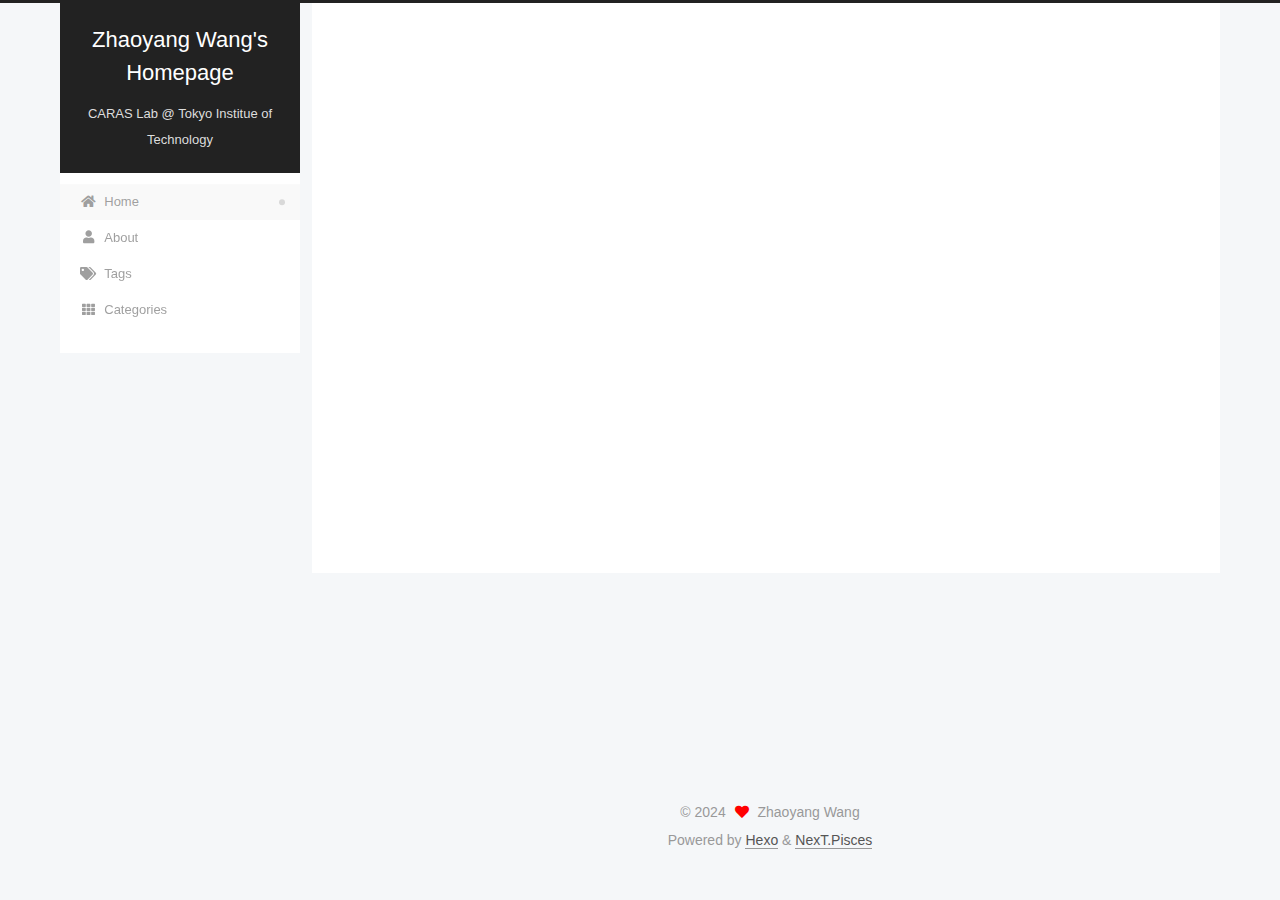
<file: index.html>
<!DOCTYPE html>
<html lang="en">
<head>
  <meta charset="UTF-8">
<meta name="viewport" content="width=device-width, initial-scale=1, maximum-scale=2">
<meta name="theme-color" content="#222">
<meta name="generator" content="Hexo 7.1.1">
  <link rel="apple-touch-icon" sizes="180x180" href="/images/apple-touch-icon-next.png">
  <link rel="icon" type="image/png" sizes="32x32" href="/images/favicon-32x32-next.png">
  <link rel="icon" type="image/png" sizes="16x16" href="/images/favicon-16x16-next.png">
  <link rel="mask-icon" href="/images/logo.svg" color="#222">

<link rel="stylesheet" href="/css/main.css">


<link rel="stylesheet" href="/lib/font-awesome/css/all.min.css">

<script id="hexo-configurations">
    var NexT = window.NexT || {};
    var CONFIG = {"hostname":"example.com","root":"/","scheme":"Pisces","version":"7.8.0","exturl":false,"sidebar":{"position":"left","display":"post","padding":18,"offset":12,"onmobile":false},"copycode":{"enable":false,"show_result":false,"style":null},"back2top":{"enable":true,"sidebar":false,"scrollpercent":false},"bookmark":{"enable":false,"color":"#222","save":"auto"},"fancybox":false,"mediumzoom":false,"lazyload":false,"pangu":false,"comments":{"style":"tabs","active":null,"storage":true,"lazyload":false,"nav":null},"algolia":{"hits":{"per_page":10},"labels":{"input_placeholder":"Search for Posts","hits_empty":"We didn't find any results for the search: ${query}","hits_stats":"${hits} results found in ${time} ms"}},"localsearch":{"enable":false,"trigger":"auto","top_n_per_article":1,"unescape":false,"preload":false},"motion":{"enable":true,"async":false,"transition":{"post_block":"fadeIn","post_header":"slideDownIn","post_body":"slideDownIn","coll_header":"slideLeftIn","sidebar":"slideUpIn"}}};
  </script>

  <meta name="description" content="Doctoral student in Information and Communications Engineering">
<meta property="og:type" content="website">
<meta property="og:title" content="Zhaoyang Wang&#39;s Homepage">
<meta property="og:url" content="http://example.com/index.html">
<meta property="og:site_name" content="Zhaoyang Wang&#39;s Homepage">
<meta property="og:description" content="Doctoral student in Information and Communications Engineering">
<meta property="og:locale" content="en_US">
<meta property="article:author" content="Zhaoyang Wang">
<meta name="twitter:card" content="summary">

<link rel="canonical" href="http://example.com/">


<script id="page-configurations">
  // https://hexo.io/docs/variables.html
  CONFIG.page = {
    sidebar: "",
    isHome : true,
    isPost : false,
    lang   : 'en'
  };
</script>

  <title>Zhaoyang Wang's Homepage</title>
  






  <noscript>
  <style>
  .use-motion .brand,
  .use-motion .menu-item,
  .sidebar-inner,
  .use-motion .post-block,
  .use-motion .pagination,
  .use-motion .comments,
  .use-motion .post-header,
  .use-motion .post-body,
  .use-motion .collection-header { opacity: initial; }

  .use-motion .site-title,
  .use-motion .site-subtitle {
    opacity: initial;
    top: initial;
  }

  .use-motion .logo-line-before i { left: initial; }
  .use-motion .logo-line-after i { right: initial; }
  </style>
</noscript>

</head>

<body itemscope itemtype="http://schema.org/WebPage">
  <div class="container use-motion">
    <div class="headband"></div>

    <header class="header" itemscope itemtype="http://schema.org/WPHeader">
      <div class="header-inner"><div class="site-brand-container">
  <div class="site-nav-toggle">
    <div class="toggle" aria-label="Toggle navigation bar">
      <span class="toggle-line toggle-line-first"></span>
      <span class="toggle-line toggle-line-middle"></span>
      <span class="toggle-line toggle-line-last"></span>
    </div>
  </div>

  <div class="site-meta">

    <a href="/" class="brand" rel="start">
      <span class="logo-line-before"><i></i></span>
      <h1 class="site-title">Zhaoyang Wang's Homepage</h1>
      <span class="logo-line-after"><i></i></span>
    </a>
      <p class="site-subtitle" itemprop="description">CARAS Lab @ Tokyo Institue of Technology</p>
  </div>

  <div class="site-nav-right">
    <div class="toggle popup-trigger">
    </div>
  </div>
</div>




<nav class="site-nav">
  <ul id="menu" class="main-menu menu">
        <li class="menu-item menu-item-home">

    <a href="/" rel="section"><i class="fa fa-home fa-fw"></i>Home</a>

  </li>
        <li class="menu-item menu-item-about">

    <a href="/about/" rel="section"><i class="fa fa-user fa-fw"></i>About</a>

  </li>
        <li class="menu-item menu-item-tags">

    <a href="/tags/" rel="section"><i class="fa fa-tags fa-fw"></i>Tags</a>

  </li>
        <li class="menu-item menu-item-categories">

    <a href="/categories/" rel="section"><i class="fa fa-th fa-fw"></i>Categories</a>

  </li>
  </ul>
</nav>




</div>
    </header>

    
  <div class="back-to-top">
    <i class="fa fa-arrow-up"></i>
    <span>0%</span>
  </div>


    <main class="main">
      <div class="main-inner">
        <div class="content-wrap">
          

          <div class="content index posts-expand">
            
      
  
  
  <article itemscope itemtype="http://schema.org/Article" class="post-block" lang="en">
    <link itemprop="mainEntityOfPage" href="http://example.com/2024/04/04/Biography/">

    <span hidden itemprop="author" itemscope itemtype="http://schema.org/Person">
      <meta itemprop="image" content="/images/20240415183201.jpg">
      <meta itemprop="name" content="Zhaoyang Wang">
      <meta itemprop="description" content="Doctoral student in Information and Communications Engineering">
    </span>

    <span hidden itemprop="publisher" itemscope itemtype="http://schema.org/Organization">
      <meta itemprop="name" content="Zhaoyang Wang's Homepage">
    </span>
      <header class="post-header">
        <h2 class="post-title" itemprop="name headline">
          
            <a href="/2024/04/04/Biography/" class="post-title-link" itemprop="url">Biography</a>
        </h2>

        <div class="post-meta">

          

        </div>
      </header>

    
    
    
    <div class="post-body" itemprop="articleBody">

      
          <p>Hello, I am Zhaoyang Wang (王 兆陽). I am currently a doctoral student  in Information and Communications Engineering at Tokyo Institute of Technology, under the supervision of Prof. Hiroshi Sasaki.</p>

      
    </div>

    
    
    
      <footer class="post-footer">
        <div class="post-eof"></div>
      </footer>
  </article>
  
  
  

      
  
  
  <article itemscope itemtype="http://schema.org/Article" class="post-block" lang="en">
    <link itemprop="mainEntityOfPage" href="http://example.com/2024/04/04/hello-world/">

    <span hidden itemprop="author" itemscope itemtype="http://schema.org/Person">
      <meta itemprop="image" content="/images/20240415183201.jpg">
      <meta itemprop="name" content="Zhaoyang Wang">
      <meta itemprop="description" content="Doctoral student in Information and Communications Engineering">
    </span>

    <span hidden itemprop="publisher" itemscope itemtype="http://schema.org/Organization">
      <meta itemprop="name" content="Zhaoyang Wang's Homepage">
    </span>
      <header class="post-header">
        <h2 class="post-title" itemprop="name headline">
          
            <a href="/2024/04/04/hello-world/" class="post-title-link" itemprop="url">Hello World</a>
        </h2>

        <div class="post-meta">

          

        </div>
      </header>

    
    
    
    <div class="post-body" itemprop="articleBody">

      
          
      
    </div>

    
    
    
      <footer class="post-footer">
        <div class="post-eof"></div>
      </footer>
  </article>
  
  
  


  



          </div>
          

<script>
  window.addEventListener('tabs:register', () => {
    let { activeClass } = CONFIG.comments;
    if (CONFIG.comments.storage) {
      activeClass = localStorage.getItem('comments_active') || activeClass;
    }
    if (activeClass) {
      let activeTab = document.querySelector(`a[href="#comment-${activeClass}"]`);
      if (activeTab) {
        activeTab.click();
      }
    }
  });
  if (CONFIG.comments.storage) {
    window.addEventListener('tabs:click', event => {
      if (!event.target.matches('.tabs-comment .tab-content .tab-pane')) return;
      let commentClass = event.target.classList[1];
      localStorage.setItem('comments_active', commentClass);
    });
  }
</script>

        </div>
          
  
  <div class="toggle sidebar-toggle">
    <span class="toggle-line toggle-line-first"></span>
    <span class="toggle-line toggle-line-middle"></span>
    <span class="toggle-line toggle-line-last"></span>
  </div>

  <aside class="sidebar">
    <div class="sidebar-inner">

      <ul class="sidebar-nav motion-element">
        <li class="sidebar-nav-toc">
          Table of Contents
        </li>
        <li class="sidebar-nav-overview">
          Overview
        </li>
      </ul>

      <!--noindex-->
      <div class="post-toc-wrap sidebar-panel">
      </div>
      <!--/noindex-->

      <div class="site-overview-wrap sidebar-panel">
        <div class="site-author motion-element" itemprop="author" itemscope itemtype="http://schema.org/Person">
    <img class="site-author-image" itemprop="image" alt="Zhaoyang Wang"
      src="/images/20240415183201.jpg">
  <p class="site-author-name" itemprop="name">Zhaoyang Wang</p>
  <div class="site-description" itemprop="description">Doctoral student in Information and Communications Engineering</div>
</div>
<div class="site-state-wrap motion-element">
  <nav class="site-state">
      <div class="site-state-item site-state-posts">
          <a href="/archives">
          <span class="site-state-item-count">2</span>
          <span class="site-state-item-name">posts</span>
        </a>
      </div>
  </nav>
</div>
  <div class="links-of-author motion-element">
      <span class="links-of-author-item">
        <a href="https://github.com/kxwzy" title="GitHub → https:&#x2F;&#x2F;github.com&#x2F;kxwzy" rel="noopener" target="_blank"><i class="fab fa-github fa-fw"></i>GitHub</a>
      </span>
      <span class="links-of-author-item">
        <a href="mailto:zhaoyang.wang39@foxmail.com" title="E-Mail → mailto:zhaoyang.wang39@foxmail.com" rel="noopener" target="_blank"><i class="fa fa-envelope fa-fw"></i>E-Mail</a>
      </span>
      <span class="links-of-author-item">
        <a href="https://kxwzy.github.io/document/CV_Zhaoyang_Wang.pdf" title="CV → https:&#x2F;&#x2F;kxwzy.github.io&#x2F;document&#x2F;CV_Zhaoyang_Wang.pdf" rel="noopener" target="_blank"><i class="fa fa-file fa-fw"></i>CV</a>
      </span>
  </div>



      </div>

    </div>
  </aside>
  <div id="sidebar-dimmer"></div>


      </div>
    </main>

    <footer class="footer">
      <div class="footer-inner">
        

        

<div class="copyright">
  
  &copy; 
  <span itemprop="copyrightYear">2024</span>
  <span class="with-love">
    <i class="fa fa-heart"></i>
  </span>
  <span class="author" itemprop="copyrightHolder">Zhaoyang Wang</span>
</div>
  <div class="powered-by">Powered by <a href="https://hexo.io/" class="theme-link" rel="noopener" target="_blank">Hexo</a> & <a href="https://pisces.theme-next.org/" class="theme-link" rel="noopener" target="_blank">NexT.Pisces</a>
  </div>

        








      </div>
    </footer>
  </div>

  
  <script src="/lib/anime.min.js"></script>
  <script src="/lib/velocity/velocity.min.js"></script>
  <script src="/lib/velocity/velocity.ui.min.js"></script>

<script src="/js/utils.js"></script>

<script src="/js/motion.js"></script>


<script src="/js/schemes/pisces.js"></script>


<script src="/js/next-boot.js"></script>




  















  

  

</body>
</html>
</file>
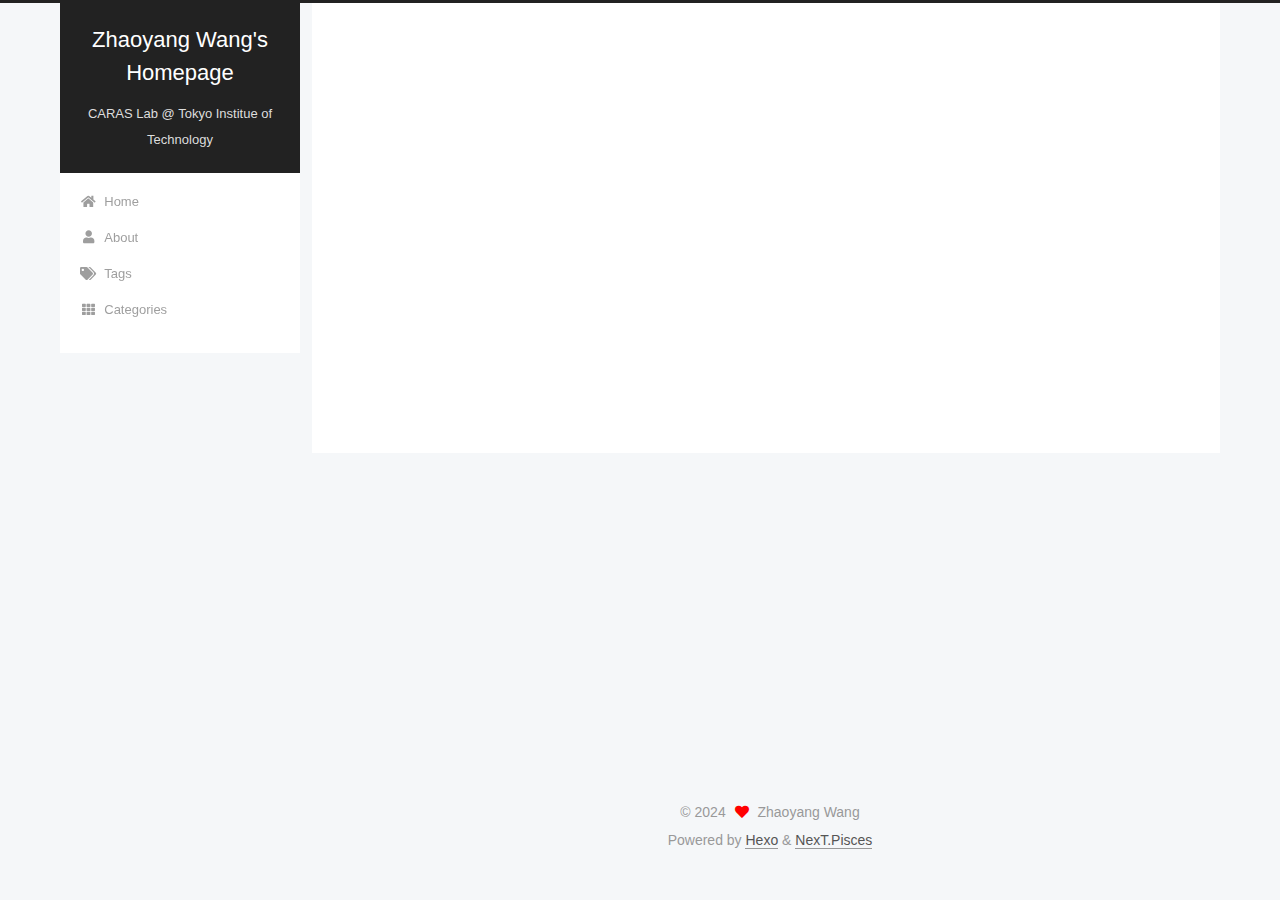
<file: archives/index.html>
<!DOCTYPE html>
<html lang="en">
<head>
  <meta charset="UTF-8">
<meta name="viewport" content="width=device-width, initial-scale=1, maximum-scale=2">
<meta name="theme-color" content="#222">
<meta name="generator" content="Hexo 7.1.1">
  <link rel="apple-touch-icon" sizes="180x180" href="/images/apple-touch-icon-next.png">
  <link rel="icon" type="image/png" sizes="32x32" href="/images/favicon-32x32-next.png">
  <link rel="icon" type="image/png" sizes="16x16" href="/images/favicon-16x16-next.png">
  <link rel="mask-icon" href="/images/logo.svg" color="#222">

<link rel="stylesheet" href="/css/main.css">


<link rel="stylesheet" href="/lib/font-awesome/css/all.min.css">

<script id="hexo-configurations">
    var NexT = window.NexT || {};
    var CONFIG = {"hostname":"example.com","root":"/","scheme":"Pisces","version":"7.8.0","exturl":false,"sidebar":{"position":"left","display":"post","padding":18,"offset":12,"onmobile":false},"copycode":{"enable":false,"show_result":false,"style":null},"back2top":{"enable":true,"sidebar":false,"scrollpercent":false},"bookmark":{"enable":false,"color":"#222","save":"auto"},"fancybox":false,"mediumzoom":false,"lazyload":false,"pangu":false,"comments":{"style":"tabs","active":null,"storage":true,"lazyload":false,"nav":null},"algolia":{"hits":{"per_page":10},"labels":{"input_placeholder":"Search for Posts","hits_empty":"We didn't find any results for the search: ${query}","hits_stats":"${hits} results found in ${time} ms"}},"localsearch":{"enable":false,"trigger":"auto","top_n_per_article":1,"unescape":false,"preload":false},"motion":{"enable":true,"async":false,"transition":{"post_block":"fadeIn","post_header":"slideDownIn","post_body":"slideDownIn","coll_header":"slideLeftIn","sidebar":"slideUpIn"}}};
  </script>

  <meta name="description" content="Doctoral student in Information and Communications Engineering">
<meta property="og:type" content="website">
<meta property="og:title" content="Zhaoyang Wang&#39;s Homepage">
<meta property="og:url" content="http://example.com/archives/index.html">
<meta property="og:site_name" content="Zhaoyang Wang&#39;s Homepage">
<meta property="og:description" content="Doctoral student in Information and Communications Engineering">
<meta property="og:locale" content="en_US">
<meta property="article:author" content="Zhaoyang Wang">
<meta name="twitter:card" content="summary">

<link rel="canonical" href="http://example.com/archives/">


<script id="page-configurations">
  // https://hexo.io/docs/variables.html
  CONFIG.page = {
    sidebar: "",
    isHome : false,
    isPost : false,
    lang   : 'en'
  };
</script>

  <title>Archive | Zhaoyang Wang's Homepage</title>
  






  <noscript>
  <style>
  .use-motion .brand,
  .use-motion .menu-item,
  .sidebar-inner,
  .use-motion .post-block,
  .use-motion .pagination,
  .use-motion .comments,
  .use-motion .post-header,
  .use-motion .post-body,
  .use-motion .collection-header { opacity: initial; }

  .use-motion .site-title,
  .use-motion .site-subtitle {
    opacity: initial;
    top: initial;
  }

  .use-motion .logo-line-before i { left: initial; }
  .use-motion .logo-line-after i { right: initial; }
  </style>
</noscript>

</head>

<body itemscope itemtype="http://schema.org/WebPage">
  <div class="container use-motion">
    <div class="headband"></div>

    <header class="header" itemscope itemtype="http://schema.org/WPHeader">
      <div class="header-inner"><div class="site-brand-container">
  <div class="site-nav-toggle">
    <div class="toggle" aria-label="Toggle navigation bar">
      <span class="toggle-line toggle-line-first"></span>
      <span class="toggle-line toggle-line-middle"></span>
      <span class="toggle-line toggle-line-last"></span>
    </div>
  </div>

  <div class="site-meta">

    <a href="/" class="brand" rel="start">
      <span class="logo-line-before"><i></i></span>
      <h1 class="site-title">Zhaoyang Wang's Homepage</h1>
      <span class="logo-line-after"><i></i></span>
    </a>
      <p class="site-subtitle" itemprop="description">CARAS Lab @ Tokyo Institue of Technology</p>
  </div>

  <div class="site-nav-right">
    <div class="toggle popup-trigger">
    </div>
  </div>
</div>




<nav class="site-nav">
  <ul id="menu" class="main-menu menu">
        <li class="menu-item menu-item-home">

    <a href="/" rel="section"><i class="fa fa-home fa-fw"></i>Home</a>

  </li>
        <li class="menu-item menu-item-about">

    <a href="/about/" rel="section"><i class="fa fa-user fa-fw"></i>About</a>

  </li>
        <li class="menu-item menu-item-tags">

    <a href="/tags/" rel="section"><i class="fa fa-tags fa-fw"></i>Tags</a>

  </li>
        <li class="menu-item menu-item-categories">

    <a href="/categories/" rel="section"><i class="fa fa-th fa-fw"></i>Categories</a>

  </li>
  </ul>
</nav>




</div>
    </header>

    
  <div class="back-to-top">
    <i class="fa fa-arrow-up"></i>
    <span>0%</span>
  </div>


    <main class="main">
      <div class="main-inner">
        <div class="content-wrap">
          

          <div class="content archive">
            

  
  
  
  <div class="post-block">
    <div class="posts-collapse">
      <div class="collection-title">
        <span class="collection-header">Um..! 2 posts in total. Keep on posting.</span>
      </div>

      
    <div class="collection-year">
      <span class="collection-header">2024</span>
    </div>

  <article itemscope itemtype="http://schema.org/Article">
    <header class="post-header">

      <div class="post-meta">
        <time itemprop="dateCreated"
              datetime="2024-04-04T13:43:48+09:00"
              content="2024-04-04">
          04-04
        </time>
      </div>

      <div class="post-title">
          <a class="post-title-link" href="/2024/04/04/Biography/" itemprop="url">
            <span itemprop="name">Biography</span>
          </a>
      </div>

    </header>
  </article>

  <article itemscope itemtype="http://schema.org/Article">
    <header class="post-header">

      <div class="post-meta">
        <time itemprop="dateCreated"
              datetime="2024-04-04T13:39:51+09:00"
              content="2024-04-04">
          04-04
        </time>
      </div>

      <div class="post-title">
          <a class="post-title-link" href="/2024/04/04/hello-world/" itemprop="url">
            <span itemprop="name">Hello World</span>
          </a>
      </div>

    </header>
  </article>


    </div>
  </div>
  
  
  

  



          </div>
          

<script>
  window.addEventListener('tabs:register', () => {
    let { activeClass } = CONFIG.comments;
    if (CONFIG.comments.storage) {
      activeClass = localStorage.getItem('comments_active') || activeClass;
    }
    if (activeClass) {
      let activeTab = document.querySelector(`a[href="#comment-${activeClass}"]`);
      if (activeTab) {
        activeTab.click();
      }
    }
  });
  if (CONFIG.comments.storage) {
    window.addEventListener('tabs:click', event => {
      if (!event.target.matches('.tabs-comment .tab-content .tab-pane')) return;
      let commentClass = event.target.classList[1];
      localStorage.setItem('comments_active', commentClass);
    });
  }
</script>

        </div>
          
  
  <div class="toggle sidebar-toggle">
    <span class="toggle-line toggle-line-first"></span>
    <span class="toggle-line toggle-line-middle"></span>
    <span class="toggle-line toggle-line-last"></span>
  </div>

  <aside class="sidebar">
    <div class="sidebar-inner">

      <ul class="sidebar-nav motion-element">
        <li class="sidebar-nav-toc">
          Table of Contents
        </li>
        <li class="sidebar-nav-overview">
          Overview
        </li>
      </ul>

      <!--noindex-->
      <div class="post-toc-wrap sidebar-panel">
      </div>
      <!--/noindex-->

      <div class="site-overview-wrap sidebar-panel">
        <div class="site-author motion-element" itemprop="author" itemscope itemtype="http://schema.org/Person">
    <img class="site-author-image" itemprop="image" alt="Zhaoyang Wang"
      src="/images/20240415183201.jpg">
  <p class="site-author-name" itemprop="name">Zhaoyang Wang</p>
  <div class="site-description" itemprop="description">Doctoral student in Information and Communications Engineering</div>
</div>
<div class="site-state-wrap motion-element">
  <nav class="site-state">
      <div class="site-state-item site-state-posts">
          <a href="/archives">
          <span class="site-state-item-count">2</span>
          <span class="site-state-item-name">posts</span>
        </a>
      </div>
  </nav>
</div>
  <div class="links-of-author motion-element">
      <span class="links-of-author-item">
        <a href="https://github.com/kxwzy" title="GitHub → https:&#x2F;&#x2F;github.com&#x2F;kxwzy" rel="noopener" target="_blank"><i class="fab fa-github fa-fw"></i>GitHub</a>
      </span>
      <span class="links-of-author-item">
        <a href="mailto:zhaoyang.wang39@foxmail.com" title="E-Mail → mailto:zhaoyang.wang39@foxmail.com" rel="noopener" target="_blank"><i class="fa fa-envelope fa-fw"></i>E-Mail</a>
      </span>
      <span class="links-of-author-item">
        <a href="https://kxwzy.github.io/document/CV_Zhaoyang_Wang.pdf" title="CV → https:&#x2F;&#x2F;kxwzy.github.io&#x2F;document&#x2F;CV_Zhaoyang_Wang.pdf" rel="noopener" target="_blank"><i class="fa fa-file fa-fw"></i>CV</a>
      </span>
  </div>



      </div>

    </div>
  </aside>
  <div id="sidebar-dimmer"></div>


      </div>
    </main>

    <footer class="footer">
      <div class="footer-inner">
        

        

<div class="copyright">
  
  &copy; 
  <span itemprop="copyrightYear">2024</span>
  <span class="with-love">
    <i class="fa fa-heart"></i>
  </span>
  <span class="author" itemprop="copyrightHolder">Zhaoyang Wang</span>
</div>
  <div class="powered-by">Powered by <a href="https://hexo.io/" class="theme-link" rel="noopener" target="_blank">Hexo</a> & <a href="https://pisces.theme-next.org/" class="theme-link" rel="noopener" target="_blank">NexT.Pisces</a>
  </div>

        








      </div>
    </footer>
  </div>

  
  <script src="/lib/anime.min.js"></script>
  <script src="/lib/velocity/velocity.min.js"></script>
  <script src="/lib/velocity/velocity.ui.min.js"></script>

<script src="/js/utils.js"></script>

<script src="/js/motion.js"></script>


<script src="/js/schemes/pisces.js"></script>


<script src="/js/next-boot.js"></script>




  















  

  

</body>
</html>
</file>
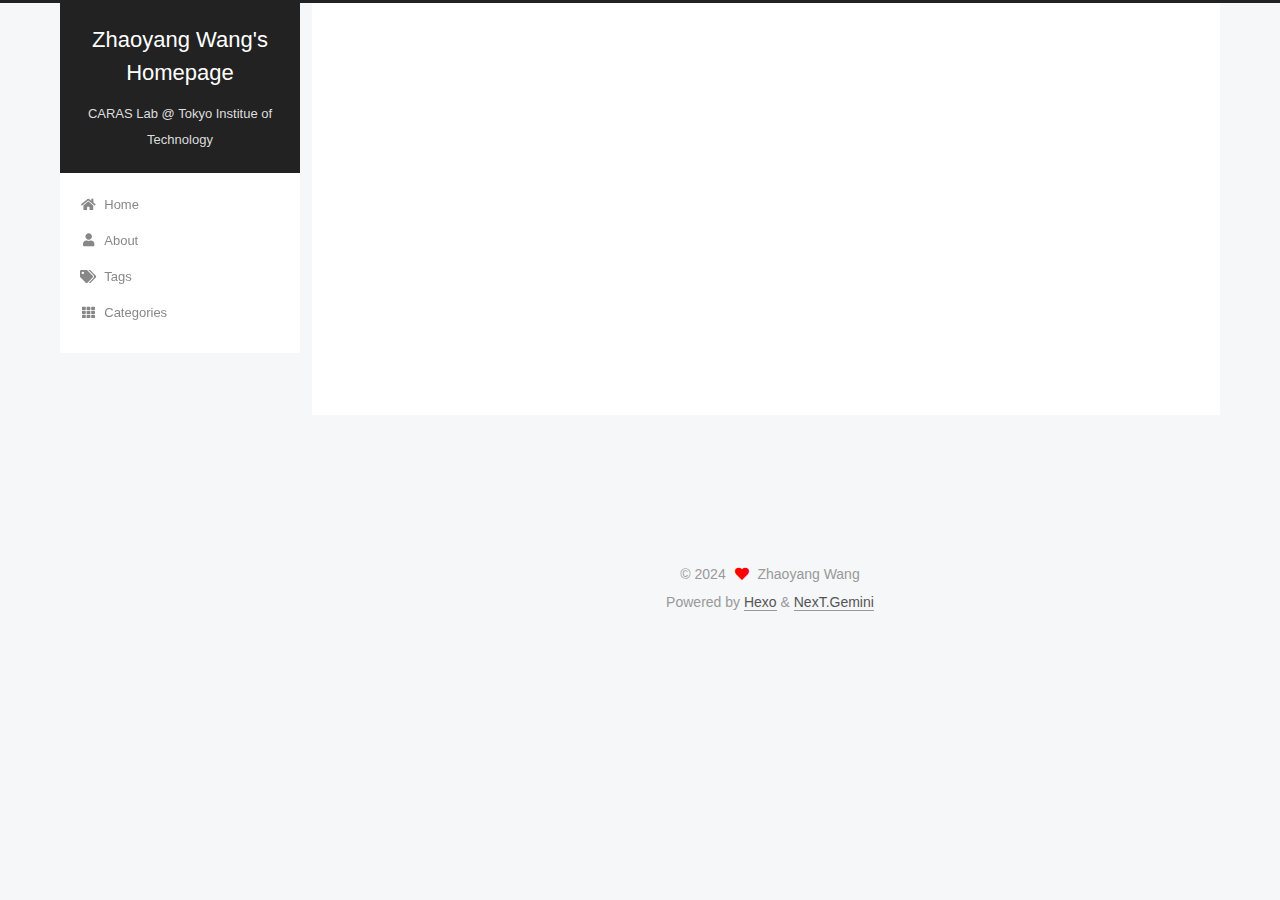
<file: Biography/index.html>
<!DOCTYPE html>
<html lang="en">
<head>
  <meta charset="UTF-8">
<meta name="viewport" content="width=device-width, initial-scale=1, maximum-scale=2">
<meta name="theme-color" content="#222">
<meta name="generator" content="Hexo 7.1.1">
  <link rel="apple-touch-icon" sizes="180x180" href="/images/apple-touch-icon-next.png">
  <link rel="icon" type="image/png" sizes="32x32" href="/images/favicon-32x32-next.png">
  <link rel="icon" type="image/png" sizes="16x16" href="/images/favicon-16x16-next.png">
  <link rel="mask-icon" href="/images/logo.svg" color="#222">

<link rel="stylesheet" href="/css/main.css">


<link rel="stylesheet" href="/lib/font-awesome/css/all.min.css">

<script id="hexo-configurations">
    var NexT = window.NexT || {};
    var CONFIG = {"hostname":"example.com","root":"/","scheme":"Gemini","version":"7.8.0","exturl":false,"sidebar":{"position":"left","display":"post","padding":18,"offset":12,"onmobile":false},"copycode":{"enable":false,"show_result":false,"style":null},"back2top":{"enable":true,"sidebar":false,"scrollpercent":false},"bookmark":{"enable":false,"color":"#222","save":"auto"},"fancybox":false,"mediumzoom":false,"lazyload":false,"pangu":false,"comments":{"style":"tabs","active":null,"storage":true,"lazyload":false,"nav":null},"algolia":{"hits":{"per_page":10},"labels":{"input_placeholder":"Search for Posts","hits_empty":"We didn't find any results for the search: ${query}","hits_stats":"${hits} results found in ${time} ms"}},"localsearch":{"enable":false,"trigger":"auto","top_n_per_article":1,"unescape":false,"preload":false},"motion":{"enable":true,"async":false,"transition":{"post_block":"fadeIn","post_header":"slideDownIn","post_body":"slideDownIn","coll_header":"slideLeftIn","sidebar":"slideUpIn"}}};
  </script>

  <meta name="description" content="Hello, I am Zhaoyang Wang (王 兆陽). I am currently a doctoral student  in Information and Communications Engineering at Tokyo Institute of Technology, under the supervision of Prof. Hiroshi Sasaki.">
<meta property="og:type" content="article">
<meta property="og:title" content="Biography">
<meta property="og:url" content="http://example.com/Biography/index.html">
<meta property="og:site_name" content="Zhaoyang Wang&#39;s Homepage">
<meta property="og:description" content="Hello, I am Zhaoyang Wang (王 兆陽). I am currently a doctoral student  in Information and Communications Engineering at Tokyo Institute of Technology, under the supervision of Prof. Hiroshi Sasaki.">
<meta property="og:locale" content="en_US">
<meta property="article:published_time" content="2024-04-04T04:43:48.638Z">
<meta property="article:modified_time" content="2024-04-15T08:46:36.414Z">
<meta property="article:author" content="Zhaoyang Wang">
<meta name="twitter:card" content="summary">

<link rel="canonical" href="http://example.com/Biography/">


<script id="page-configurations">
  // https://hexo.io/docs/variables.html
  CONFIG.page = {
    sidebar: "",
    isHome : false,
    isPost : true,
    lang   : 'en'
  };
</script>

  <title>Biography | Zhaoyang Wang's Homepage</title>
  






  <noscript>
  <style>
  .use-motion .brand,
  .use-motion .menu-item,
  .sidebar-inner,
  .use-motion .post-block,
  .use-motion .pagination,
  .use-motion .comments,
  .use-motion .post-header,
  .use-motion .post-body,
  .use-motion .collection-header { opacity: initial; }

  .use-motion .site-title,
  .use-motion .site-subtitle {
    opacity: initial;
    top: initial;
  }

  .use-motion .logo-line-before i { left: initial; }
  .use-motion .logo-line-after i { right: initial; }
  </style>
</noscript>

</head>

<body itemscope itemtype="http://schema.org/WebPage">
  <div class="container use-motion">
    <div class="headband"></div>

    <header class="header" itemscope itemtype="http://schema.org/WPHeader">
      <div class="header-inner"><div class="site-brand-container">
  <div class="site-nav-toggle">
    <div class="toggle" aria-label="Toggle navigation bar">
      <span class="toggle-line toggle-line-first"></span>
      <span class="toggle-line toggle-line-middle"></span>
      <span class="toggle-line toggle-line-last"></span>
    </div>
  </div>

  <div class="site-meta">

    <a href="/" class="brand" rel="start">
      <span class="logo-line-before"><i></i></span>
      <h1 class="site-title">Zhaoyang Wang's Homepage</h1>
      <span class="logo-line-after"><i></i></span>
    </a>
      <p class="site-subtitle" itemprop="description">CARAS Lab @ Tokyo Institue of Technology</p>
  </div>

  <div class="site-nav-right">
    <div class="toggle popup-trigger">
    </div>
  </div>
</div>




<nav class="site-nav">
  <ul id="menu" class="main-menu menu">
        <li class="menu-item menu-item-home">

    <a href="/" rel="section"><i class="fa fa-home fa-fw"></i>Home</a>

  </li>
        <li class="menu-item menu-item-about">

    <a href="/about/" rel="section"><i class="fa fa-user fa-fw"></i>About</a>

  </li>
        <li class="menu-item menu-item-tags">

    <a href="/tags/" rel="section"><i class="fa fa-tags fa-fw"></i>Tags</a>

  </li>
        <li class="menu-item menu-item-categories">

    <a href="/categories/" rel="section"><i class="fa fa-th fa-fw"></i>Categories</a>

  </li>
  </ul>
</nav>




</div>
    </header>

    
  <div class="back-to-top">
    <i class="fa fa-arrow-up"></i>
    <span>0%</span>
  </div>


    <main class="main">
      <div class="main-inner">
        <div class="content-wrap">
          

          <div class="content post posts-expand">
            

    
  
  
  <article itemscope itemtype="http://schema.org/Article" class="post-block" lang="en">
    <link itemprop="mainEntityOfPage" href="http://example.com/Biography/">

    <span hidden itemprop="author" itemscope itemtype="http://schema.org/Person">
      <meta itemprop="image" content="/images/avatar.gif">
      <meta itemprop="name" content="Zhaoyang Wang">
      <meta itemprop="description" content="Doctoral student in Information and Communications Engineering">
    </span>

    <span hidden itemprop="publisher" itemscope itemtype="http://schema.org/Organization">
      <meta itemprop="name" content="Zhaoyang Wang's Homepage">
    </span>
      <header class="post-header">
        <h1 class="post-title" itemprop="name headline">
          Biography
        </h1>

        <div class="post-meta">
            <span class="post-meta-item">
              <span class="post-meta-item-icon">
                <i class="far fa-calendar"></i>
              </span>
              <span class="post-meta-item-text">Posted on</span>

              <time title="Created: 2024-04-04 13:43:48" itemprop="dateCreated datePublished" datetime="2024-04-04T13:43:48+09:00">2024-04-04</time>
            </span>
              <span class="post-meta-item">
                <span class="post-meta-item-icon">
                  <i class="far fa-calendar-check"></i>
                </span>
                <span class="post-meta-item-text">Edited on</span>
                <time title="Modified: 2024-04-15 17:46:36" itemprop="dateModified" datetime="2024-04-15T17:46:36+09:00">2024-04-15</time>
              </span>

          

        </div>
      </header>

    
    
    
    <div class="post-body" itemprop="articleBody">

      
        <p>Hello, I am Zhaoyang Wang (王 兆陽). I am currently a doctoral student  in Information and Communications Engineering at Tokyo Institute of Technology, under the supervision of Prof. Hiroshi Sasaki.</p>

    </div>

    
    
    

      <footer class="post-footer">

        


        
    <div class="post-nav">
      <div class="post-nav-item">
    <a href="/hello-world/" rel="prev" title="Hello World">
      <i class="fa fa-chevron-left"></i> Hello World
    </a></div>
      <div class="post-nav-item"></div>
    </div>
      </footer>
    
  </article>
  
  
  



          </div>
          

<script>
  window.addEventListener('tabs:register', () => {
    let { activeClass } = CONFIG.comments;
    if (CONFIG.comments.storage) {
      activeClass = localStorage.getItem('comments_active') || activeClass;
    }
    if (activeClass) {
      let activeTab = document.querySelector(`a[href="#comment-${activeClass}"]`);
      if (activeTab) {
        activeTab.click();
      }
    }
  });
  if (CONFIG.comments.storage) {
    window.addEventListener('tabs:click', event => {
      if (!event.target.matches('.tabs-comment .tab-content .tab-pane')) return;
      let commentClass = event.target.classList[1];
      localStorage.setItem('comments_active', commentClass);
    });
  }
</script>

        </div>
          
  
  <div class="toggle sidebar-toggle">
    <span class="toggle-line toggle-line-first"></span>
    <span class="toggle-line toggle-line-middle"></span>
    <span class="toggle-line toggle-line-last"></span>
  </div>

  <aside class="sidebar">
    <div class="sidebar-inner">

      <ul class="sidebar-nav motion-element">
        <li class="sidebar-nav-toc">
          Table of Contents
        </li>
        <li class="sidebar-nav-overview">
          Overview
        </li>
      </ul>

      <!--noindex-->
      <div class="post-toc-wrap sidebar-panel">
      </div>
      <!--/noindex-->

      <div class="site-overview-wrap sidebar-panel">
        <div class="site-author motion-element" itemprop="author" itemscope itemtype="http://schema.org/Person">
  <p class="site-author-name" itemprop="name">Zhaoyang Wang</p>
  <div class="site-description" itemprop="description">Doctoral student in Information and Communications Engineering</div>
</div>
<div class="site-state-wrap motion-element">
  <nav class="site-state">
      <div class="site-state-item site-state-posts">
          <a href="/archives">
          <span class="site-state-item-count">2</span>
          <span class="site-state-item-name">posts</span>
        </a>
      </div>
  </nav>
</div>



      </div>

    </div>
  </aside>
  <div id="sidebar-dimmer"></div>


      </div>
    </main>

    <footer class="footer">
      <div class="footer-inner">
        

        

<div class="copyright">
  
  &copy; 
  <span itemprop="copyrightYear">2024</span>
  <span class="with-love">
    <i class="fa fa-heart"></i>
  </span>
  <span class="author" itemprop="copyrightHolder">Zhaoyang Wang</span>
</div>
  <div class="powered-by">Powered by <a href="https://hexo.io/" class="theme-link" rel="noopener" target="_blank">Hexo</a> & <a href="https://theme-next.org/" class="theme-link" rel="noopener" target="_blank">NexT.Gemini</a>
  </div>

        








      </div>
    </footer>
  </div>

  
  <script src="/lib/anime.min.js"></script>
  <script src="/lib/velocity/velocity.min.js"></script>
  <script src="/lib/velocity/velocity.ui.min.js"></script>

<script src="/js/utils.js"></script>

<script src="/js/motion.js"></script>


<script src="/js/schemes/pisces.js"></script>


<script src="/js/next-boot.js"></script>




  















  

  

</body>
</html>
</file>
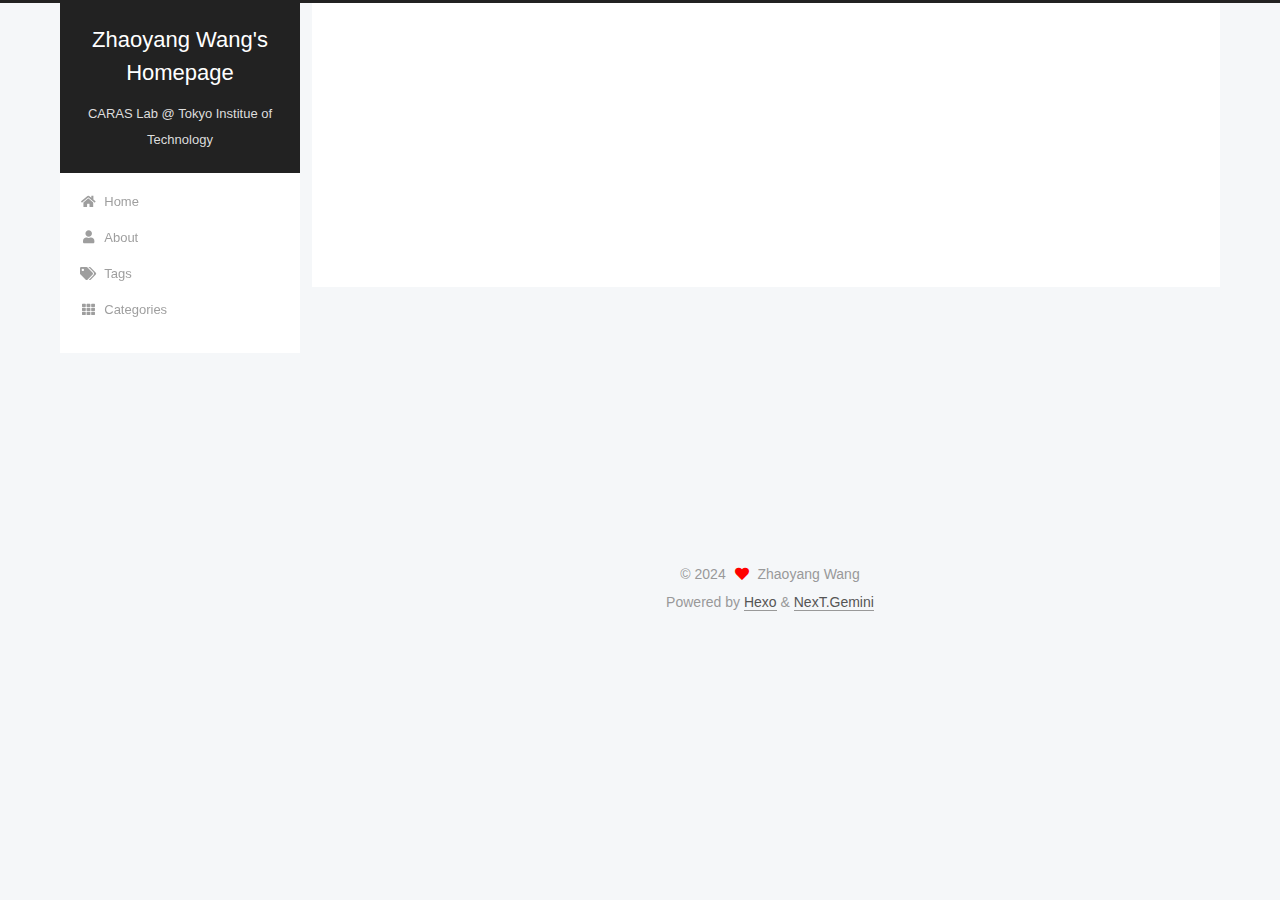
<file: hello-world/index.html>
<!DOCTYPE html>
<html lang="en">
<head>
  <meta charset="UTF-8">
<meta name="viewport" content="width=device-width, initial-scale=1, maximum-scale=2">
<meta name="theme-color" content="#222">
<meta name="generator" content="Hexo 7.1.1">
  <link rel="apple-touch-icon" sizes="180x180" href="/images/apple-touch-icon-next.png">
  <link rel="icon" type="image/png" sizes="32x32" href="/images/favicon-32x32-next.png">
  <link rel="icon" type="image/png" sizes="16x16" href="/images/favicon-16x16-next.png">
  <link rel="mask-icon" href="/images/logo.svg" color="#222">

<link rel="stylesheet" href="/css/main.css">


<link rel="stylesheet" href="/lib/font-awesome/css/all.min.css">

<script id="hexo-configurations">
    var NexT = window.NexT || {};
    var CONFIG = {"hostname":"example.com","root":"/","scheme":"Gemini","version":"7.8.0","exturl":false,"sidebar":{"position":"left","display":"post","padding":18,"offset":12,"onmobile":false},"copycode":{"enable":false,"show_result":false,"style":null},"back2top":{"enable":true,"sidebar":false,"scrollpercent":false},"bookmark":{"enable":false,"color":"#222","save":"auto"},"fancybox":false,"mediumzoom":false,"lazyload":false,"pangu":false,"comments":{"style":"tabs","active":null,"storage":true,"lazyload":false,"nav":null},"algolia":{"hits":{"per_page":10},"labels":{"input_placeholder":"Search for Posts","hits_empty":"We didn't find any results for the search: ${query}","hits_stats":"${hits} results found in ${time} ms"}},"localsearch":{"enable":false,"trigger":"auto","top_n_per_article":1,"unescape":false,"preload":false},"motion":{"enable":true,"async":false,"transition":{"post_block":"fadeIn","post_header":"slideDownIn","post_body":"slideDownIn","coll_header":"slideLeftIn","sidebar":"slideUpIn"}}};
  </script>

  <meta name="description" content="Doctoral student in Information and Communications Engineering">
<meta property="og:type" content="article">
<meta property="og:title" content="Hello World">
<meta property="og:url" content="http://example.com/hello-world/index.html">
<meta property="og:site_name" content="Zhaoyang Wang&#39;s Homepage">
<meta property="og:description" content="Doctoral student in Information and Communications Engineering">
<meta property="og:locale" content="en_US">
<meta property="article:published_time" content="2024-04-04T04:39:51.139Z">
<meta property="article:modified_time" content="2024-04-15T08:39:37.814Z">
<meta property="article:author" content="Zhaoyang Wang">
<meta name="twitter:card" content="summary">

<link rel="canonical" href="http://example.com/hello-world/">


<script id="page-configurations">
  // https://hexo.io/docs/variables.html
  CONFIG.page = {
    sidebar: "",
    isHome : false,
    isPost : true,
    lang   : 'en'
  };
</script>

  <title>Hello World | Zhaoyang Wang's Homepage</title>
  






  <noscript>
  <style>
  .use-motion .brand,
  .use-motion .menu-item,
  .sidebar-inner,
  .use-motion .post-block,
  .use-motion .pagination,
  .use-motion .comments,
  .use-motion .post-header,
  .use-motion .post-body,
  .use-motion .collection-header { opacity: initial; }

  .use-motion .site-title,
  .use-motion .site-subtitle {
    opacity: initial;
    top: initial;
  }

  .use-motion .logo-line-before i { left: initial; }
  .use-motion .logo-line-after i { right: initial; }
  </style>
</noscript>

</head>

<body itemscope itemtype="http://schema.org/WebPage">
  <div class="container use-motion">
    <div class="headband"></div>

    <header class="header" itemscope itemtype="http://schema.org/WPHeader">
      <div class="header-inner"><div class="site-brand-container">
  <div class="site-nav-toggle">
    <div class="toggle" aria-label="Toggle navigation bar">
      <span class="toggle-line toggle-line-first"></span>
      <span class="toggle-line toggle-line-middle"></span>
      <span class="toggle-line toggle-line-last"></span>
    </div>
  </div>

  <div class="site-meta">

    <a href="/" class="brand" rel="start">
      <span class="logo-line-before"><i></i></span>
      <h1 class="site-title">Zhaoyang Wang's Homepage</h1>
      <span class="logo-line-after"><i></i></span>
    </a>
      <p class="site-subtitle" itemprop="description">CARAS Lab @ Tokyo Institue of Technology</p>
  </div>

  <div class="site-nav-right">
    <div class="toggle popup-trigger">
    </div>
  </div>
</div>




<nav class="site-nav">
  <ul id="menu" class="main-menu menu">
        <li class="menu-item menu-item-home">

    <a href="/" rel="section"><i class="fa fa-home fa-fw"></i>Home</a>

  </li>
        <li class="menu-item menu-item-about">

    <a href="/about/" rel="section"><i class="fa fa-user fa-fw"></i>About</a>

  </li>
        <li class="menu-item menu-item-tags">

    <a href="/tags/" rel="section"><i class="fa fa-tags fa-fw"></i>Tags</a>

  </li>
        <li class="menu-item menu-item-categories">

    <a href="/categories/" rel="section"><i class="fa fa-th fa-fw"></i>Categories</a>

  </li>
  </ul>
</nav>




</div>
    </header>

    
  <div class="back-to-top">
    <i class="fa fa-arrow-up"></i>
    <span>0%</span>
  </div>


    <main class="main">
      <div class="main-inner">
        <div class="content-wrap">
          

          <div class="content post posts-expand">
            

    
  
  
  <article itemscope itemtype="http://schema.org/Article" class="post-block" lang="en">
    <link itemprop="mainEntityOfPage" href="http://example.com/hello-world/">

    <span hidden itemprop="author" itemscope itemtype="http://schema.org/Person">
      <meta itemprop="image" content="/images/avatar.gif">
      <meta itemprop="name" content="Zhaoyang Wang">
      <meta itemprop="description" content="Doctoral student in Information and Communications Engineering">
    </span>

    <span hidden itemprop="publisher" itemscope itemtype="http://schema.org/Organization">
      <meta itemprop="name" content="Zhaoyang Wang's Homepage">
    </span>
      <header class="post-header">
        <h1 class="post-title" itemprop="name headline">
          Hello World
        </h1>

        <div class="post-meta">
            <span class="post-meta-item">
              <span class="post-meta-item-icon">
                <i class="far fa-calendar"></i>
              </span>
              <span class="post-meta-item-text">Posted on</span>

              <time title="Created: 2024-04-04 13:39:51" itemprop="dateCreated datePublished" datetime="2024-04-04T13:39:51+09:00">2024-04-04</time>
            </span>
              <span class="post-meta-item">
                <span class="post-meta-item-icon">
                  <i class="far fa-calendar-check"></i>
                </span>
                <span class="post-meta-item-text">Edited on</span>
                <time title="Modified: 2024-04-15 17:39:37" itemprop="dateModified" datetime="2024-04-15T17:39:37+09:00">2024-04-15</time>
              </span>

          

        </div>
      </header>

    
    
    
    <div class="post-body" itemprop="articleBody">

      
        
    </div>

    
    
    

      <footer class="post-footer">

        


        
    <div class="post-nav">
      <div class="post-nav-item"></div>
      <div class="post-nav-item">
    <a href="/Biography/" rel="next" title="Biography">
      Biography <i class="fa fa-chevron-right"></i>
    </a></div>
    </div>
      </footer>
    
  </article>
  
  
  



          </div>
          

<script>
  window.addEventListener('tabs:register', () => {
    let { activeClass } = CONFIG.comments;
    if (CONFIG.comments.storage) {
      activeClass = localStorage.getItem('comments_active') || activeClass;
    }
    if (activeClass) {
      let activeTab = document.querySelector(`a[href="#comment-${activeClass}"]`);
      if (activeTab) {
        activeTab.click();
      }
    }
  });
  if (CONFIG.comments.storage) {
    window.addEventListener('tabs:click', event => {
      if (!event.target.matches('.tabs-comment .tab-content .tab-pane')) return;
      let commentClass = event.target.classList[1];
      localStorage.setItem('comments_active', commentClass);
    });
  }
</script>

        </div>
          
  
  <div class="toggle sidebar-toggle">
    <span class="toggle-line toggle-line-first"></span>
    <span class="toggle-line toggle-line-middle"></span>
    <span class="toggle-line toggle-line-last"></span>
  </div>

  <aside class="sidebar">
    <div class="sidebar-inner">

      <ul class="sidebar-nav motion-element">
        <li class="sidebar-nav-toc">
          Table of Contents
        </li>
        <li class="sidebar-nav-overview">
          Overview
        </li>
      </ul>

      <!--noindex-->
      <div class="post-toc-wrap sidebar-panel">
      </div>
      <!--/noindex-->

      <div class="site-overview-wrap sidebar-panel">
        <div class="site-author motion-element" itemprop="author" itemscope itemtype="http://schema.org/Person">
  <p class="site-author-name" itemprop="name">Zhaoyang Wang</p>
  <div class="site-description" itemprop="description">Doctoral student in Information and Communications Engineering</div>
</div>
<div class="site-state-wrap motion-element">
  <nav class="site-state">
      <div class="site-state-item site-state-posts">
          <a href="/archives">
          <span class="site-state-item-count">2</span>
          <span class="site-state-item-name">posts</span>
        </a>
      </div>
  </nav>
</div>



      </div>

    </div>
  </aside>
  <div id="sidebar-dimmer"></div>


      </div>
    </main>

    <footer class="footer">
      <div class="footer-inner">
        

        

<div class="copyright">
  
  &copy; 
  <span itemprop="copyrightYear">2024</span>
  <span class="with-love">
    <i class="fa fa-heart"></i>
  </span>
  <span class="author" itemprop="copyrightHolder">Zhaoyang Wang</span>
</div>
  <div class="powered-by">Powered by <a href="https://hexo.io/" class="theme-link" rel="noopener" target="_blank">Hexo</a> & <a href="https://theme-next.org/" class="theme-link" rel="noopener" target="_blank">NexT.Gemini</a>
  </div>

        








      </div>
    </footer>
  </div>

  
  <script src="/lib/anime.min.js"></script>
  <script src="/lib/velocity/velocity.min.js"></script>
  <script src="/lib/velocity/velocity.ui.min.js"></script>

<script src="/js/utils.js"></script>

<script src="/js/motion.js"></script>


<script src="/js/schemes/pisces.js"></script>


<script src="/js/next-boot.js"></script>




  















  

  

</body>
</html>
</file>
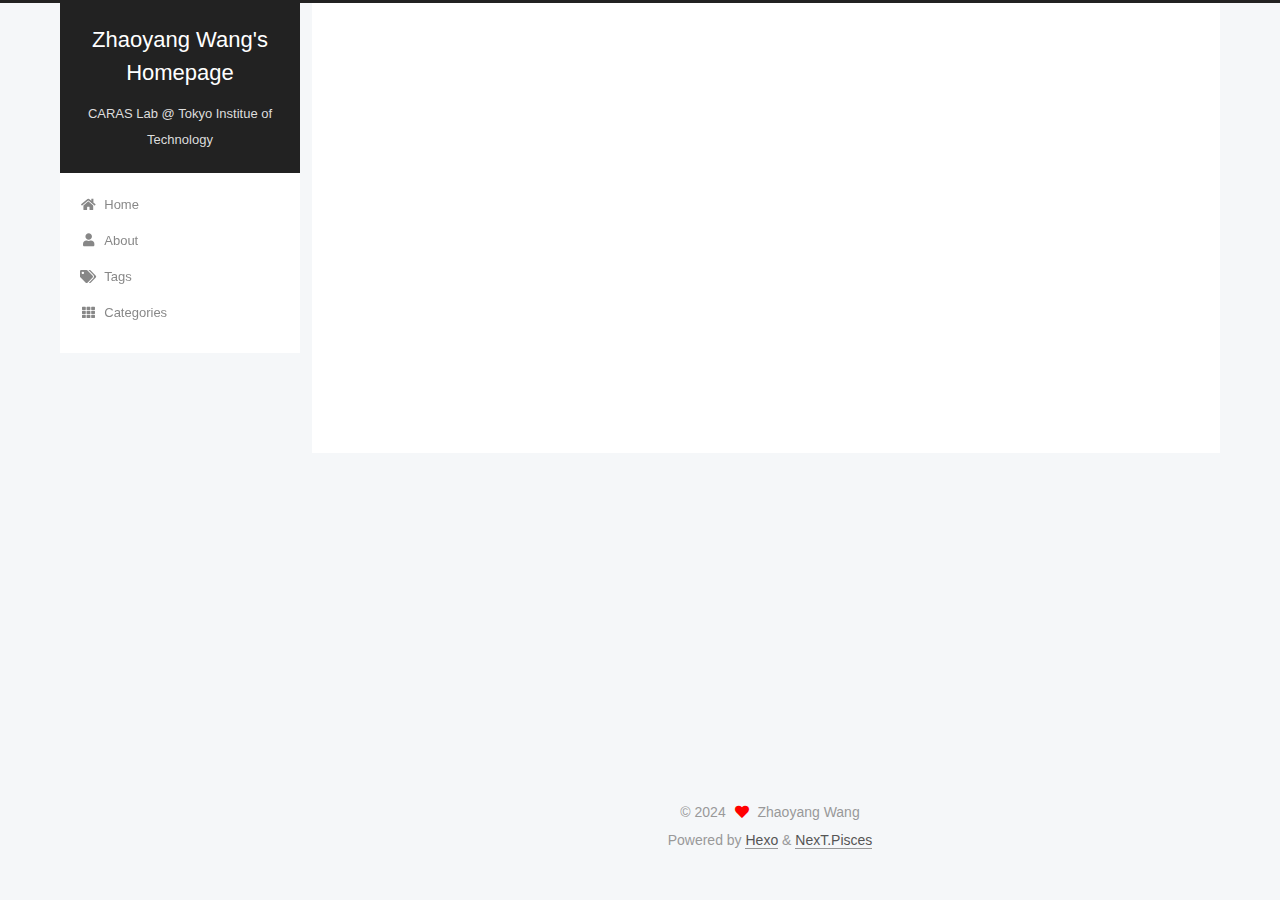
<file: archives/2024/index.html>
<!DOCTYPE html>
<html lang="en">
<head>
  <meta charset="UTF-8">
<meta name="viewport" content="width=device-width, initial-scale=1, maximum-scale=2">
<meta name="theme-color" content="#222">
<meta name="generator" content="Hexo 7.1.1">
  <link rel="apple-touch-icon" sizes="180x180" href="/images/apple-touch-icon-next.png">
  <link rel="icon" type="image/png" sizes="32x32" href="/images/favicon-32x32-next.png">
  <link rel="icon" type="image/png" sizes="16x16" href="/images/favicon-16x16-next.png">
  <link rel="mask-icon" href="/images/logo.svg" color="#222">

<link rel="stylesheet" href="/css/main.css">


<link rel="stylesheet" href="/lib/font-awesome/css/all.min.css">

<script id="hexo-configurations">
    var NexT = window.NexT || {};
    var CONFIG = {"hostname":"example.com","root":"/","scheme":"Pisces","version":"7.8.0","exturl":false,"sidebar":{"position":"left","display":"post","padding":18,"offset":12,"onmobile":false},"copycode":{"enable":false,"show_result":false,"style":null},"back2top":{"enable":true,"sidebar":false,"scrollpercent":false},"bookmark":{"enable":false,"color":"#222","save":"auto"},"fancybox":false,"mediumzoom":false,"lazyload":false,"pangu":false,"comments":{"style":"tabs","active":null,"storage":true,"lazyload":false,"nav":null},"algolia":{"hits":{"per_page":10},"labels":{"input_placeholder":"Search for Posts","hits_empty":"We didn't find any results for the search: ${query}","hits_stats":"${hits} results found in ${time} ms"}},"localsearch":{"enable":false,"trigger":"auto","top_n_per_article":1,"unescape":false,"preload":false},"motion":{"enable":true,"async":false,"transition":{"post_block":"fadeIn","post_header":"slideDownIn","post_body":"slideDownIn","coll_header":"slideLeftIn","sidebar":"slideUpIn"}}};
  </script>

  <meta name="description" content="Doctoral student in Information and Communications Engineering">
<meta property="og:type" content="website">
<meta property="og:title" content="Zhaoyang Wang&#39;s Homepage">
<meta property="og:url" content="http://example.com/archives/2024/index.html">
<meta property="og:site_name" content="Zhaoyang Wang&#39;s Homepage">
<meta property="og:description" content="Doctoral student in Information and Communications Engineering">
<meta property="og:locale" content="en_US">
<meta property="article:author" content="Zhaoyang Wang">
<meta name="twitter:card" content="summary">

<link rel="canonical" href="http://example.com/archives/2024/">


<script id="page-configurations">
  // https://hexo.io/docs/variables.html
  CONFIG.page = {
    sidebar: "",
    isHome : false,
    isPost : false,
    lang   : 'en'
  };
</script>

  <title>Archive | Zhaoyang Wang's Homepage</title>
  






  <noscript>
  <style>
  .use-motion .brand,
  .use-motion .menu-item,
  .sidebar-inner,
  .use-motion .post-block,
  .use-motion .pagination,
  .use-motion .comments,
  .use-motion .post-header,
  .use-motion .post-body,
  .use-motion .collection-header { opacity: initial; }

  .use-motion .site-title,
  .use-motion .site-subtitle {
    opacity: initial;
    top: initial;
  }

  .use-motion .logo-line-before i { left: initial; }
  .use-motion .logo-line-after i { right: initial; }
  </style>
</noscript>

</head>

<body itemscope itemtype="http://schema.org/WebPage">
  <div class="container use-motion">
    <div class="headband"></div>

    <header class="header" itemscope itemtype="http://schema.org/WPHeader">
      <div class="header-inner"><div class="site-brand-container">
  <div class="site-nav-toggle">
    <div class="toggle" aria-label="Toggle navigation bar">
      <span class="toggle-line toggle-line-first"></span>
      <span class="toggle-line toggle-line-middle"></span>
      <span class="toggle-line toggle-line-last"></span>
    </div>
  </div>

  <div class="site-meta">

    <a href="/" class="brand" rel="start">
      <span class="logo-line-before"><i></i></span>
      <h1 class="site-title">Zhaoyang Wang's Homepage</h1>
      <span class="logo-line-after"><i></i></span>
    </a>
      <p class="site-subtitle" itemprop="description">CARAS Lab @ Tokyo Institue of Technology</p>
  </div>

  <div class="site-nav-right">
    <div class="toggle popup-trigger">
    </div>
  </div>
</div>




<nav class="site-nav">
  <ul id="menu" class="main-menu menu">
        <li class="menu-item menu-item-home">

    <a href="/" rel="section"><i class="fa fa-home fa-fw"></i>Home</a>

  </li>
        <li class="menu-item menu-item-about">

    <a href="/about/" rel="section"><i class="fa fa-user fa-fw"></i>About</a>

  </li>
        <li class="menu-item menu-item-tags">

    <a href="/tags/" rel="section"><i class="fa fa-tags fa-fw"></i>Tags</a>

  </li>
        <li class="menu-item menu-item-categories">

    <a href="/categories/" rel="section"><i class="fa fa-th fa-fw"></i>Categories</a>

  </li>
  </ul>
</nav>




</div>
    </header>

    
  <div class="back-to-top">
    <i class="fa fa-arrow-up"></i>
    <span>0%</span>
  </div>


    <main class="main">
      <div class="main-inner">
        <div class="content-wrap">
          

          <div class="content archive">
            

  
  
  
  <div class="post-block">
    <div class="posts-collapse">
      <div class="collection-title">
        <span class="collection-header">Um..! 2 posts in total. Keep on posting.</span>
      </div>

      
    <div class="collection-year">
      <span class="collection-header">2024</span>
    </div>

  <article itemscope itemtype="http://schema.org/Article">
    <header class="post-header">

      <div class="post-meta">
        <time itemprop="dateCreated"
              datetime="2024-04-04T13:43:48+09:00"
              content="2024-04-04">
          04-04
        </time>
      </div>

      <div class="post-title">
          <a class="post-title-link" href="/2024/04/04/Biography/" itemprop="url">
            <span itemprop="name">Biography</span>
          </a>
      </div>

    </header>
  </article>

  <article itemscope itemtype="http://schema.org/Article">
    <header class="post-header">

      <div class="post-meta">
        <time itemprop="dateCreated"
              datetime="2024-04-04T13:39:51+09:00"
              content="2024-04-04">
          04-04
        </time>
      </div>

      <div class="post-title">
          <a class="post-title-link" href="/2024/04/04/hello-world/" itemprop="url">
            <span itemprop="name">Hello World</span>
          </a>
      </div>

    </header>
  </article>


    </div>
  </div>
  
  
  

  



          </div>
          

<script>
  window.addEventListener('tabs:register', () => {
    let { activeClass } = CONFIG.comments;
    if (CONFIG.comments.storage) {
      activeClass = localStorage.getItem('comments_active') || activeClass;
    }
    if (activeClass) {
      let activeTab = document.querySelector(`a[href="#comment-${activeClass}"]`);
      if (activeTab) {
        activeTab.click();
      }
    }
  });
  if (CONFIG.comments.storage) {
    window.addEventListener('tabs:click', event => {
      if (!event.target.matches('.tabs-comment .tab-content .tab-pane')) return;
      let commentClass = event.target.classList[1];
      localStorage.setItem('comments_active', commentClass);
    });
  }
</script>

        </div>
          
  
  <div class="toggle sidebar-toggle">
    <span class="toggle-line toggle-line-first"></span>
    <span class="toggle-line toggle-line-middle"></span>
    <span class="toggle-line toggle-line-last"></span>
  </div>

  <aside class="sidebar">
    <div class="sidebar-inner">

      <ul class="sidebar-nav motion-element">
        <li class="sidebar-nav-toc">
          Table of Contents
        </li>
        <li class="sidebar-nav-overview">
          Overview
        </li>
      </ul>

      <!--noindex-->
      <div class="post-toc-wrap sidebar-panel">
      </div>
      <!--/noindex-->

      <div class="site-overview-wrap sidebar-panel">
        <div class="site-author motion-element" itemprop="author" itemscope itemtype="http://schema.org/Person">
    <img class="site-author-image" itemprop="image" alt="Zhaoyang Wang"
      src="/images/20240415183201.jpg">
  <p class="site-author-name" itemprop="name">Zhaoyang Wang</p>
  <div class="site-description" itemprop="description">Doctoral student in Information and Communications Engineering</div>
</div>
<div class="site-state-wrap motion-element">
  <nav class="site-state">
      <div class="site-state-item site-state-posts">
          <a href="/archives">
          <span class="site-state-item-count">2</span>
          <span class="site-state-item-name">posts</span>
        </a>
      </div>
  </nav>
</div>
  <div class="links-of-author motion-element">
      <span class="links-of-author-item">
        <a href="https://github.com/kxwzy" title="GitHub → https:&#x2F;&#x2F;github.com&#x2F;kxwzy" rel="noopener" target="_blank"><i class="fab fa-github fa-fw"></i>GitHub</a>
      </span>
      <span class="links-of-author-item">
        <a href="mailto:zhaoyang.wang39@foxmail.com" title="E-Mail → mailto:zhaoyang.wang39@foxmail.com" rel="noopener" target="_blank"><i class="fa fa-envelope fa-fw"></i>E-Mail</a>
      </span>
      <span class="links-of-author-item">
        <a href="https://kxwzy.github.io/document/CV_Zhaoyang_Wang.pdf" title="CV → https:&#x2F;&#x2F;kxwzy.github.io&#x2F;document&#x2F;CV_Zhaoyang_Wang.pdf" rel="noopener" target="_blank"><i class="fa fa-file fa-fw"></i>CV</a>
      </span>
  </div>



      </div>

    </div>
  </aside>
  <div id="sidebar-dimmer"></div>


      </div>
    </main>

    <footer class="footer">
      <div class="footer-inner">
        

        

<div class="copyright">
  
  &copy; 
  <span itemprop="copyrightYear">2024</span>
  <span class="with-love">
    <i class="fa fa-heart"></i>
  </span>
  <span class="author" itemprop="copyrightHolder">Zhaoyang Wang</span>
</div>
  <div class="powered-by">Powered by <a href="https://hexo.io/" class="theme-link" rel="noopener" target="_blank">Hexo</a> & <a href="https://pisces.theme-next.org/" class="theme-link" rel="noopener" target="_blank">NexT.Pisces</a>
  </div>

        








      </div>
    </footer>
  </div>

  
  <script src="/lib/anime.min.js"></script>
  <script src="/lib/velocity/velocity.min.js"></script>
  <script src="/lib/velocity/velocity.ui.min.js"></script>

<script src="/js/utils.js"></script>

<script src="/js/motion.js"></script>


<script src="/js/schemes/pisces.js"></script>


<script src="/js/next-boot.js"></script>




  















  

  

</body>
</html>
</file>
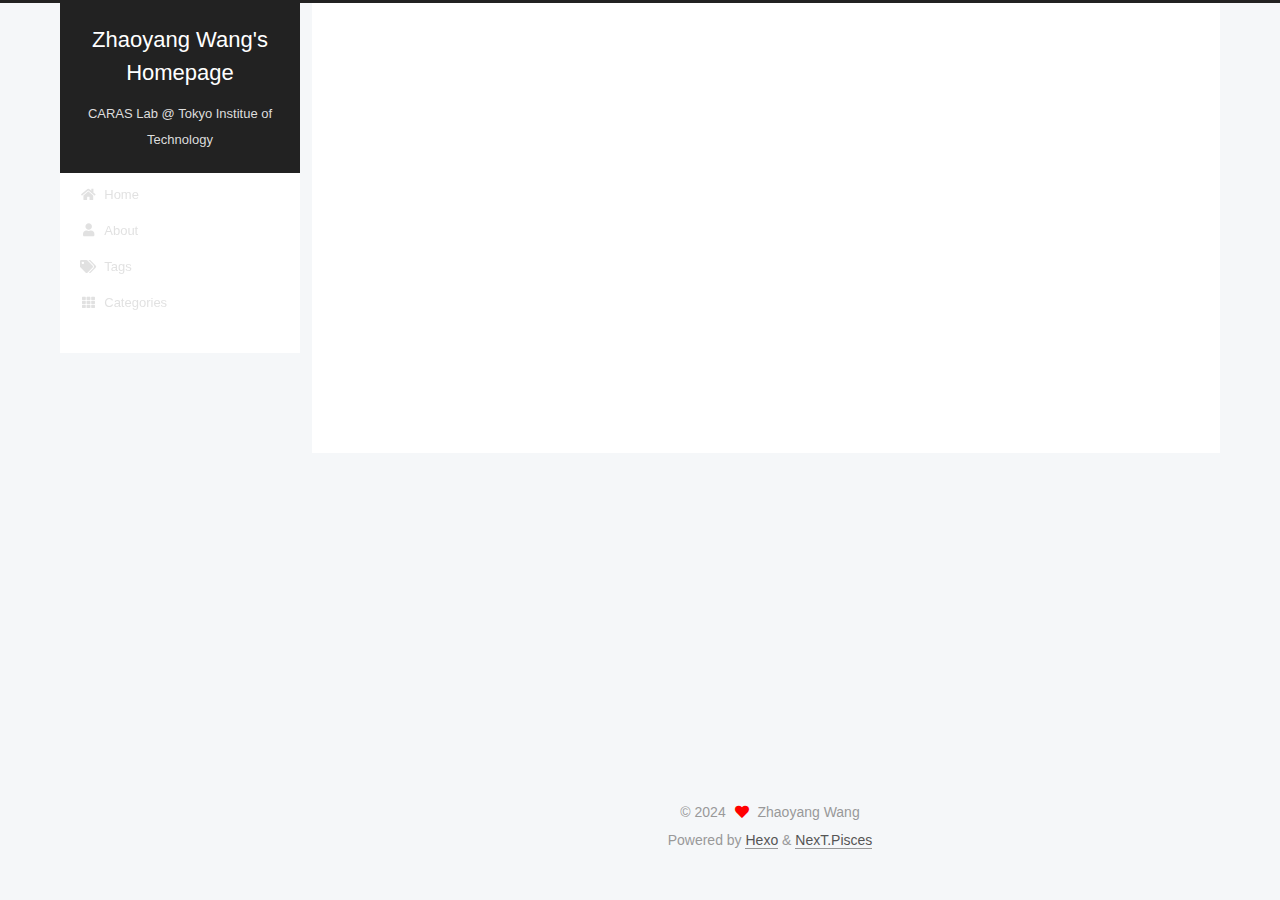
<file: archives/2024/04/index.html>
<!DOCTYPE html>
<html lang="en">
<head>
  <meta charset="UTF-8">
<meta name="viewport" content="width=device-width, initial-scale=1, maximum-scale=2">
<meta name="theme-color" content="#222">
<meta name="generator" content="Hexo 7.1.1">
  <link rel="apple-touch-icon" sizes="180x180" href="/images/apple-touch-icon-next.png">
  <link rel="icon" type="image/png" sizes="32x32" href="/images/favicon-32x32-next.png">
  <link rel="icon" type="image/png" sizes="16x16" href="/images/favicon-16x16-next.png">
  <link rel="mask-icon" href="/images/logo.svg" color="#222">

<link rel="stylesheet" href="/css/main.css">


<link rel="stylesheet" href="/lib/font-awesome/css/all.min.css">

<script id="hexo-configurations">
    var NexT = window.NexT || {};
    var CONFIG = {"hostname":"example.com","root":"/","scheme":"Pisces","version":"7.8.0","exturl":false,"sidebar":{"position":"left","display":"post","padding":18,"offset":12,"onmobile":false},"copycode":{"enable":false,"show_result":false,"style":null},"back2top":{"enable":true,"sidebar":false,"scrollpercent":false},"bookmark":{"enable":false,"color":"#222","save":"auto"},"fancybox":false,"mediumzoom":false,"lazyload":false,"pangu":false,"comments":{"style":"tabs","active":null,"storage":true,"lazyload":false,"nav":null},"algolia":{"hits":{"per_page":10},"labels":{"input_placeholder":"Search for Posts","hits_empty":"We didn't find any results for the search: ${query}","hits_stats":"${hits} results found in ${time} ms"}},"localsearch":{"enable":false,"trigger":"auto","top_n_per_article":1,"unescape":false,"preload":false},"motion":{"enable":true,"async":false,"transition":{"post_block":"fadeIn","post_header":"slideDownIn","post_body":"slideDownIn","coll_header":"slideLeftIn","sidebar":"slideUpIn"}}};
  </script>

  <meta name="description" content="Doctoral student in Information and Communications Engineering">
<meta property="og:type" content="website">
<meta property="og:title" content="Zhaoyang Wang&#39;s Homepage">
<meta property="og:url" content="http://example.com/archives/2024/04/index.html">
<meta property="og:site_name" content="Zhaoyang Wang&#39;s Homepage">
<meta property="og:description" content="Doctoral student in Information and Communications Engineering">
<meta property="og:locale" content="en_US">
<meta property="article:author" content="Zhaoyang Wang">
<meta name="twitter:card" content="summary">

<link rel="canonical" href="http://example.com/archives/2024/04/">


<script id="page-configurations">
  // https://hexo.io/docs/variables.html
  CONFIG.page = {
    sidebar: "",
    isHome : false,
    isPost : false,
    lang   : 'en'
  };
</script>

  <title>Archive | Zhaoyang Wang's Homepage</title>
  






  <noscript>
  <style>
  .use-motion .brand,
  .use-motion .menu-item,
  .sidebar-inner,
  .use-motion .post-block,
  .use-motion .pagination,
  .use-motion .comments,
  .use-motion .post-header,
  .use-motion .post-body,
  .use-motion .collection-header { opacity: initial; }

  .use-motion .site-title,
  .use-motion .site-subtitle {
    opacity: initial;
    top: initial;
  }

  .use-motion .logo-line-before i { left: initial; }
  .use-motion .logo-line-after i { right: initial; }
  </style>
</noscript>

</head>

<body itemscope itemtype="http://schema.org/WebPage">
  <div class="container use-motion">
    <div class="headband"></div>

    <header class="header" itemscope itemtype="http://schema.org/WPHeader">
      <div class="header-inner"><div class="site-brand-container">
  <div class="site-nav-toggle">
    <div class="toggle" aria-label="Toggle navigation bar">
      <span class="toggle-line toggle-line-first"></span>
      <span class="toggle-line toggle-line-middle"></span>
      <span class="toggle-line toggle-line-last"></span>
    </div>
  </div>

  <div class="site-meta">

    <a href="/" class="brand" rel="start">
      <span class="logo-line-before"><i></i></span>
      <h1 class="site-title">Zhaoyang Wang's Homepage</h1>
      <span class="logo-line-after"><i></i></span>
    </a>
      <p class="site-subtitle" itemprop="description">CARAS Lab @ Tokyo Institue of Technology</p>
  </div>

  <div class="site-nav-right">
    <div class="toggle popup-trigger">
    </div>
  </div>
</div>




<nav class="site-nav">
  <ul id="menu" class="main-menu menu">
        <li class="menu-item menu-item-home">

    <a href="/" rel="section"><i class="fa fa-home fa-fw"></i>Home</a>

  </li>
        <li class="menu-item menu-item-about">

    <a href="/about/" rel="section"><i class="fa fa-user fa-fw"></i>About</a>

  </li>
        <li class="menu-item menu-item-tags">

    <a href="/tags/" rel="section"><i class="fa fa-tags fa-fw"></i>Tags</a>

  </li>
        <li class="menu-item menu-item-categories">

    <a href="/categories/" rel="section"><i class="fa fa-th fa-fw"></i>Categories</a>

  </li>
  </ul>
</nav>




</div>
    </header>

    
  <div class="back-to-top">
    <i class="fa fa-arrow-up"></i>
    <span>0%</span>
  </div>


    <main class="main">
      <div class="main-inner">
        <div class="content-wrap">
          

          <div class="content archive">
            

  
  
  
  <div class="post-block">
    <div class="posts-collapse">
      <div class="collection-title">
        <span class="collection-header">Um..! 2 posts in total. Keep on posting.</span>
      </div>

      
    <div class="collection-year">
      <span class="collection-header">2024</span>
    </div>

  <article itemscope itemtype="http://schema.org/Article">
    <header class="post-header">

      <div class="post-meta">
        <time itemprop="dateCreated"
              datetime="2024-04-04T13:43:48+09:00"
              content="2024-04-04">
          04-04
        </time>
      </div>

      <div class="post-title">
          <a class="post-title-link" href="/2024/04/04/Biography/" itemprop="url">
            <span itemprop="name">Biography</span>
          </a>
      </div>

    </header>
  </article>

  <article itemscope itemtype="http://schema.org/Article">
    <header class="post-header">

      <div class="post-meta">
        <time itemprop="dateCreated"
              datetime="2024-04-04T13:39:51+09:00"
              content="2024-04-04">
          04-04
        </time>
      </div>

      <div class="post-title">
          <a class="post-title-link" href="/2024/04/04/hello-world/" itemprop="url">
            <span itemprop="name">Hello World</span>
          </a>
      </div>

    </header>
  </article>


    </div>
  </div>
  
  
  

  



          </div>
          

<script>
  window.addEventListener('tabs:register', () => {
    let { activeClass } = CONFIG.comments;
    if (CONFIG.comments.storage) {
      activeClass = localStorage.getItem('comments_active') || activeClass;
    }
    if (activeClass) {
      let activeTab = document.querySelector(`a[href="#comment-${activeClass}"]`);
      if (activeTab) {
        activeTab.click();
      }
    }
  });
  if (CONFIG.comments.storage) {
    window.addEventListener('tabs:click', event => {
      if (!event.target.matches('.tabs-comment .tab-content .tab-pane')) return;
      let commentClass = event.target.classList[1];
      localStorage.setItem('comments_active', commentClass);
    });
  }
</script>

        </div>
          
  
  <div class="toggle sidebar-toggle">
    <span class="toggle-line toggle-line-first"></span>
    <span class="toggle-line toggle-line-middle"></span>
    <span class="toggle-line toggle-line-last"></span>
  </div>

  <aside class="sidebar">
    <div class="sidebar-inner">

      <ul class="sidebar-nav motion-element">
        <li class="sidebar-nav-toc">
          Table of Contents
        </li>
        <li class="sidebar-nav-overview">
          Overview
        </li>
      </ul>

      <!--noindex-->
      <div class="post-toc-wrap sidebar-panel">
      </div>
      <!--/noindex-->

      <div class="site-overview-wrap sidebar-panel">
        <div class="site-author motion-element" itemprop="author" itemscope itemtype="http://schema.org/Person">
    <img class="site-author-image" itemprop="image" alt="Zhaoyang Wang"
      src="/images/20240415183201.jpg">
  <p class="site-author-name" itemprop="name">Zhaoyang Wang</p>
  <div class="site-description" itemprop="description">Doctoral student in Information and Communications Engineering</div>
</div>
<div class="site-state-wrap motion-element">
  <nav class="site-state">
      <div class="site-state-item site-state-posts">
          <a href="/archives">
          <span class="site-state-item-count">2</span>
          <span class="site-state-item-name">posts</span>
        </a>
      </div>
  </nav>
</div>
  <div class="links-of-author motion-element">
      <span class="links-of-author-item">
        <a href="https://github.com/kxwzy" title="GitHub → https:&#x2F;&#x2F;github.com&#x2F;kxwzy" rel="noopener" target="_blank"><i class="fab fa-github fa-fw"></i>GitHub</a>
      </span>
      <span class="links-of-author-item">
        <a href="mailto:zhaoyang.wang39@foxmail.com" title="E-Mail → mailto:zhaoyang.wang39@foxmail.com" rel="noopener" target="_blank"><i class="fa fa-envelope fa-fw"></i>E-Mail</a>
      </span>
      <span class="links-of-author-item">
        <a href="https://kxwzy.github.io/document/CV_Zhaoyang_Wang.pdf" title="CV → https:&#x2F;&#x2F;kxwzy.github.io&#x2F;document&#x2F;CV_Zhaoyang_Wang.pdf" rel="noopener" target="_blank"><i class="fa fa-file fa-fw"></i>CV</a>
      </span>
  </div>



      </div>

    </div>
  </aside>
  <div id="sidebar-dimmer"></div>


      </div>
    </main>

    <footer class="footer">
      <div class="footer-inner">
        

        

<div class="copyright">
  
  &copy; 
  <span itemprop="copyrightYear">2024</span>
  <span class="with-love">
    <i class="fa fa-heart"></i>
  </span>
  <span class="author" itemprop="copyrightHolder">Zhaoyang Wang</span>
</div>
  <div class="powered-by">Powered by <a href="https://hexo.io/" class="theme-link" rel="noopener" target="_blank">Hexo</a> & <a href="https://pisces.theme-next.org/" class="theme-link" rel="noopener" target="_blank">NexT.Pisces</a>
  </div>

        








      </div>
    </footer>
  </div>

  
  <script src="/lib/anime.min.js"></script>
  <script src="/lib/velocity/velocity.min.js"></script>
  <script src="/lib/velocity/velocity.ui.min.js"></script>

<script src="/js/utils.js"></script>

<script src="/js/motion.js"></script>


<script src="/js/schemes/pisces.js"></script>


<script src="/js/next-boot.js"></script>




  















  

  

</body>
</html>
</file>
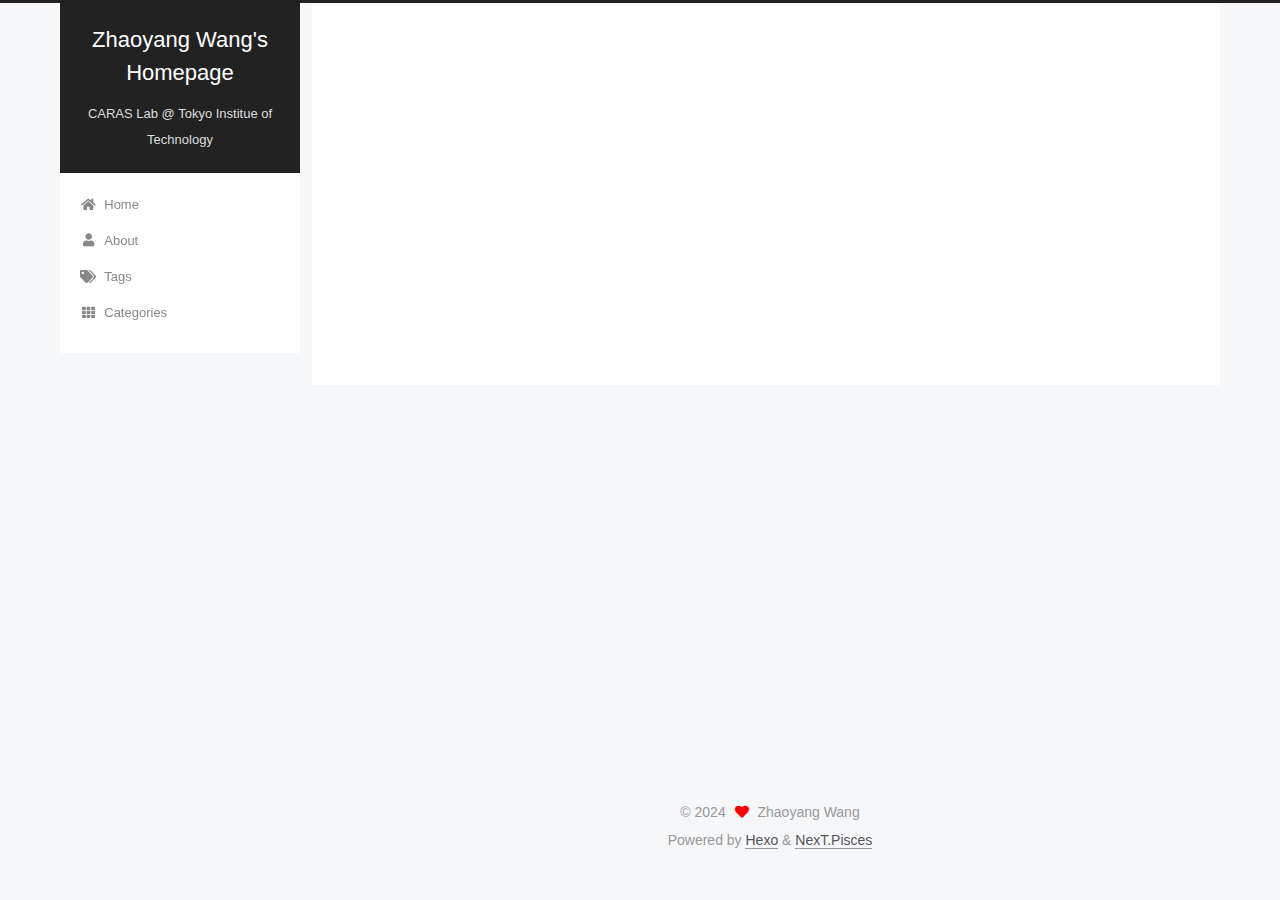
<file: 2024/04/04/Biography/index.html>
<!DOCTYPE html>
<html lang="en">
<head>
  <meta charset="UTF-8">
<meta name="viewport" content="width=device-width, initial-scale=1, maximum-scale=2">
<meta name="theme-color" content="#222">
<meta name="generator" content="Hexo 7.1.1">
  <link rel="apple-touch-icon" sizes="180x180" href="/images/apple-touch-icon-next.png">
  <link rel="icon" type="image/png" sizes="32x32" href="/images/favicon-32x32-next.png">
  <link rel="icon" type="image/png" sizes="16x16" href="/images/favicon-16x16-next.png">
  <link rel="mask-icon" href="/images/logo.svg" color="#222">

<link rel="stylesheet" href="/css/main.css">


<link rel="stylesheet" href="/lib/font-awesome/css/all.min.css">

<script id="hexo-configurations">
    var NexT = window.NexT || {};
    var CONFIG = {"hostname":"example.com","root":"/","scheme":"Pisces","version":"7.8.0","exturl":false,"sidebar":{"position":"left","display":"post","padding":18,"offset":12,"onmobile":false},"copycode":{"enable":false,"show_result":false,"style":null},"back2top":{"enable":true,"sidebar":false,"scrollpercent":false},"bookmark":{"enable":false,"color":"#222","save":"auto"},"fancybox":false,"mediumzoom":false,"lazyload":false,"pangu":false,"comments":{"style":"tabs","active":null,"storage":true,"lazyload":false,"nav":null},"algolia":{"hits":{"per_page":10},"labels":{"input_placeholder":"Search for Posts","hits_empty":"We didn't find any results for the search: ${query}","hits_stats":"${hits} results found in ${time} ms"}},"localsearch":{"enable":false,"trigger":"auto","top_n_per_article":1,"unescape":false,"preload":false},"motion":{"enable":true,"async":false,"transition":{"post_block":"fadeIn","post_header":"slideDownIn","post_body":"slideDownIn","coll_header":"slideLeftIn","sidebar":"slideUpIn"}}};
  </script>

  <meta name="description" content="Hello, I am Zhaoyang Wang (王 兆陽). I am currently a doctoral student  in Information and Communications Engineering at Tokyo Institute of Technology, under the supervision of Prof. Hiroshi Sasaki.">
<meta property="og:type" content="article">
<meta property="og:title" content="Biography">
<meta property="og:url" content="http://example.com/2024/04/04/Biography/index.html">
<meta property="og:site_name" content="Zhaoyang Wang&#39;s Homepage">
<meta property="og:description" content="Hello, I am Zhaoyang Wang (王 兆陽). I am currently a doctoral student  in Information and Communications Engineering at Tokyo Institute of Technology, under the supervision of Prof. Hiroshi Sasaki.">
<meta property="og:locale" content="en_US">
<meta property="article:published_time" content="2024-04-04T04:43:48.638Z">
<meta property="article:modified_time" content="2024-04-15T08:46:36.414Z">
<meta property="article:author" content="Zhaoyang Wang">
<meta name="twitter:card" content="summary">

<link rel="canonical" href="http://example.com/2024/04/04/Biography/">


<script id="page-configurations">
  // https://hexo.io/docs/variables.html
  CONFIG.page = {
    sidebar: "",
    isHome : false,
    isPost : true,
    lang   : 'en'
  };
</script>

  <title>Biography | Zhaoyang Wang's Homepage</title>
  






  <noscript>
  <style>
  .use-motion .brand,
  .use-motion .menu-item,
  .sidebar-inner,
  .use-motion .post-block,
  .use-motion .pagination,
  .use-motion .comments,
  .use-motion .post-header,
  .use-motion .post-body,
  .use-motion .collection-header { opacity: initial; }

  .use-motion .site-title,
  .use-motion .site-subtitle {
    opacity: initial;
    top: initial;
  }

  .use-motion .logo-line-before i { left: initial; }
  .use-motion .logo-line-after i { right: initial; }
  </style>
</noscript>

</head>

<body itemscope itemtype="http://schema.org/WebPage">
  <div class="container use-motion">
    <div class="headband"></div>

    <header class="header" itemscope itemtype="http://schema.org/WPHeader">
      <div class="header-inner"><div class="site-brand-container">
  <div class="site-nav-toggle">
    <div class="toggle" aria-label="Toggle navigation bar">
      <span class="toggle-line toggle-line-first"></span>
      <span class="toggle-line toggle-line-middle"></span>
      <span class="toggle-line toggle-line-last"></span>
    </div>
  </div>

  <div class="site-meta">

    <a href="/" class="brand" rel="start">
      <span class="logo-line-before"><i></i></span>
      <h1 class="site-title">Zhaoyang Wang's Homepage</h1>
      <span class="logo-line-after"><i></i></span>
    </a>
      <p class="site-subtitle" itemprop="description">CARAS Lab @ Tokyo Institue of Technology</p>
  </div>

  <div class="site-nav-right">
    <div class="toggle popup-trigger">
    </div>
  </div>
</div>




<nav class="site-nav">
  <ul id="menu" class="main-menu menu">
        <li class="menu-item menu-item-home">

    <a href="/" rel="section"><i class="fa fa-home fa-fw"></i>Home</a>

  </li>
        <li class="menu-item menu-item-about">

    <a href="/about/" rel="section"><i class="fa fa-user fa-fw"></i>About</a>

  </li>
        <li class="menu-item menu-item-tags">

    <a href="/tags/" rel="section"><i class="fa fa-tags fa-fw"></i>Tags</a>

  </li>
        <li class="menu-item menu-item-categories">

    <a href="/categories/" rel="section"><i class="fa fa-th fa-fw"></i>Categories</a>

  </li>
  </ul>
</nav>




</div>
    </header>

    
  <div class="back-to-top">
    <i class="fa fa-arrow-up"></i>
    <span>0%</span>
  </div>


    <main class="main">
      <div class="main-inner">
        <div class="content-wrap">
          

          <div class="content post posts-expand">
            

    
  
  
  <article itemscope itemtype="http://schema.org/Article" class="post-block" lang="en">
    <link itemprop="mainEntityOfPage" href="http://example.com/2024/04/04/Biography/">

    <span hidden itemprop="author" itemscope itemtype="http://schema.org/Person">
      <meta itemprop="image" content="/images/20240415183201.jpg">
      <meta itemprop="name" content="Zhaoyang Wang">
      <meta itemprop="description" content="Doctoral student in Information and Communications Engineering">
    </span>

    <span hidden itemprop="publisher" itemscope itemtype="http://schema.org/Organization">
      <meta itemprop="name" content="Zhaoyang Wang's Homepage">
    </span>
      <header class="post-header">
        <h1 class="post-title" itemprop="name headline">
          Biography
        </h1>

        <div class="post-meta">

          

        </div>
      </header>

    
    
    
    <div class="post-body" itemprop="articleBody">

      
        <p>Hello, I am Zhaoyang Wang (王 兆陽). I am currently a doctoral student  in Information and Communications Engineering at Tokyo Institute of Technology, under the supervision of Prof. Hiroshi Sasaki.</p>

    </div>

    
    
    

      <footer class="post-footer">

        


        
    <div class="post-nav">
      <div class="post-nav-item">
    <a href="/2024/04/04/hello-world/" rel="prev" title="Hello World">
      <i class="fa fa-chevron-left"></i> Hello World
    </a></div>
      <div class="post-nav-item"></div>
    </div>
      </footer>
    
  </article>
  
  
  



          </div>
          

<script>
  window.addEventListener('tabs:register', () => {
    let { activeClass } = CONFIG.comments;
    if (CONFIG.comments.storage) {
      activeClass = localStorage.getItem('comments_active') || activeClass;
    }
    if (activeClass) {
      let activeTab = document.querySelector(`a[href="#comment-${activeClass}"]`);
      if (activeTab) {
        activeTab.click();
      }
    }
  });
  if (CONFIG.comments.storage) {
    window.addEventListener('tabs:click', event => {
      if (!event.target.matches('.tabs-comment .tab-content .tab-pane')) return;
      let commentClass = event.target.classList[1];
      localStorage.setItem('comments_active', commentClass);
    });
  }
</script>

        </div>
          
  
  <div class="toggle sidebar-toggle">
    <span class="toggle-line toggle-line-first"></span>
    <span class="toggle-line toggle-line-middle"></span>
    <span class="toggle-line toggle-line-last"></span>
  </div>

  <aside class="sidebar">
    <div class="sidebar-inner">

      <ul class="sidebar-nav motion-element">
        <li class="sidebar-nav-toc">
          Table of Contents
        </li>
        <li class="sidebar-nav-overview">
          Overview
        </li>
      </ul>

      <!--noindex-->
      <div class="post-toc-wrap sidebar-panel">
      </div>
      <!--/noindex-->

      <div class="site-overview-wrap sidebar-panel">
        <div class="site-author motion-element" itemprop="author" itemscope itemtype="http://schema.org/Person">
    <img class="site-author-image" itemprop="image" alt="Zhaoyang Wang"
      src="/images/20240415183201.jpg">
  <p class="site-author-name" itemprop="name">Zhaoyang Wang</p>
  <div class="site-description" itemprop="description">Doctoral student in Information and Communications Engineering</div>
</div>
<div class="site-state-wrap motion-element">
  <nav class="site-state">
      <div class="site-state-item site-state-posts">
          <a href="/archives">
          <span class="site-state-item-count">2</span>
          <span class="site-state-item-name">posts</span>
        </a>
      </div>
  </nav>
</div>
  <div class="links-of-author motion-element">
      <span class="links-of-author-item">
        <a href="https://github.com/kxwzy" title="GitHub → https:&#x2F;&#x2F;github.com&#x2F;kxwzy" rel="noopener" target="_blank"><i class="fab fa-github fa-fw"></i>GitHub</a>
      </span>
      <span class="links-of-author-item">
        <a href="mailto:zhaoyang.wang39@foxmail.com" title="E-Mail → mailto:zhaoyang.wang39@foxmail.com" rel="noopener" target="_blank"><i class="fa fa-envelope fa-fw"></i>E-Mail</a>
      </span>
      <span class="links-of-author-item">
        <a href="https://kxwzy.github.io/document/CV_Zhaoyang_Wang.pdf" title="CV → https:&#x2F;&#x2F;kxwzy.github.io&#x2F;document&#x2F;CV_Zhaoyang_Wang.pdf" rel="noopener" target="_blank"><i class="fa fa-file fa-fw"></i>CV</a>
      </span>
  </div>



      </div>

    </div>
  </aside>
  <div id="sidebar-dimmer"></div>


      </div>
    </main>

    <footer class="footer">
      <div class="footer-inner">
        

        

<div class="copyright">
  
  &copy; 
  <span itemprop="copyrightYear">2024</span>
  <span class="with-love">
    <i class="fa fa-heart"></i>
  </span>
  <span class="author" itemprop="copyrightHolder">Zhaoyang Wang</span>
</div>
  <div class="powered-by">Powered by <a href="https://hexo.io/" class="theme-link" rel="noopener" target="_blank">Hexo</a> & <a href="https://pisces.theme-next.org/" class="theme-link" rel="noopener" target="_blank">NexT.Pisces</a>
  </div>

        








      </div>
    </footer>
  </div>

  
  <script src="/lib/anime.min.js"></script>
  <script src="/lib/velocity/velocity.min.js"></script>
  <script src="/lib/velocity/velocity.ui.min.js"></script>

<script src="/js/utils.js"></script>

<script src="/js/motion.js"></script>


<script src="/js/schemes/pisces.js"></script>


<script src="/js/next-boot.js"></script>




  















  

  

</body>
</html>
</file>
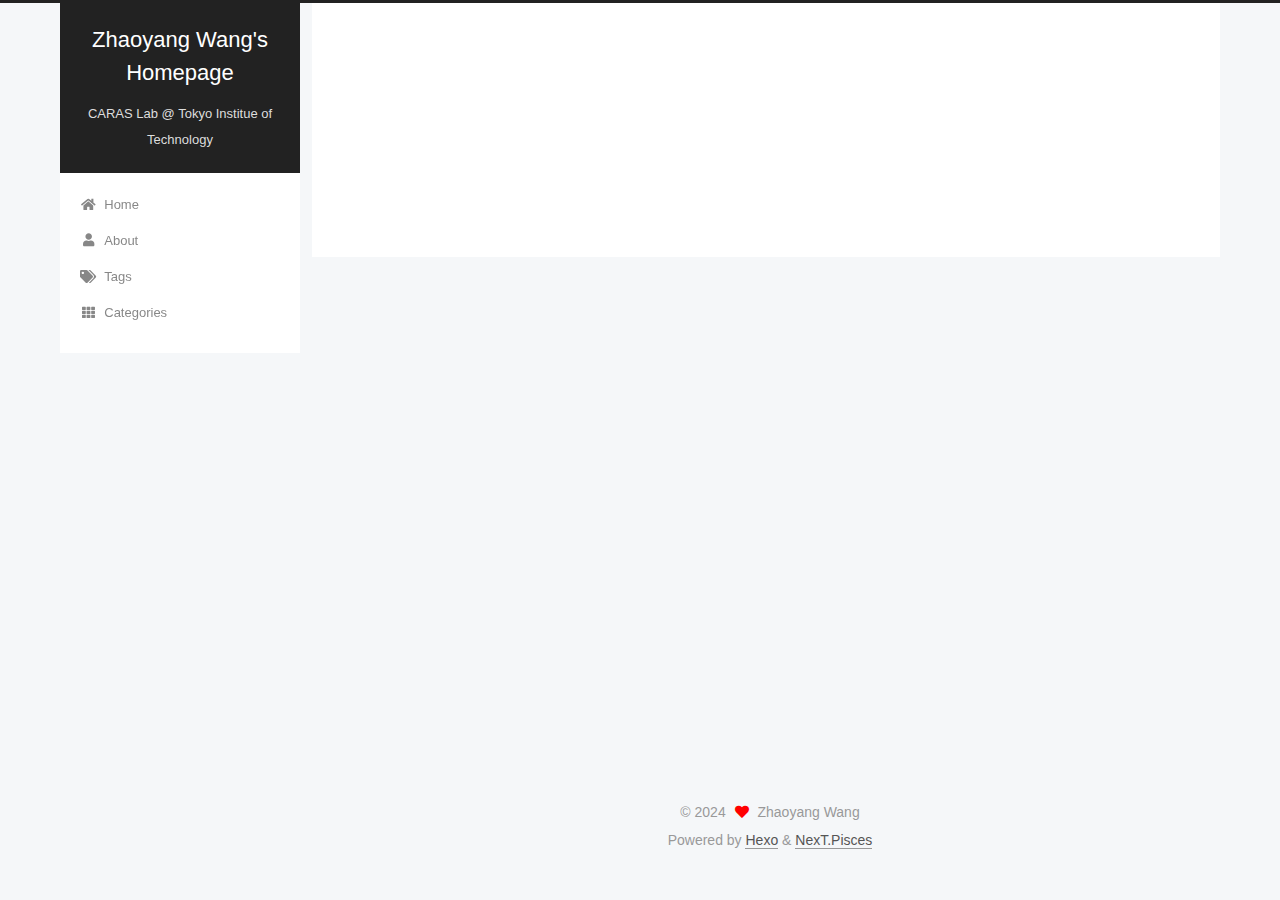
<file: 2024/04/04/hello-world/index.html>
<!DOCTYPE html>
<html lang="en">
<head>
  <meta charset="UTF-8">
<meta name="viewport" content="width=device-width, initial-scale=1, maximum-scale=2">
<meta name="theme-color" content="#222">
<meta name="generator" content="Hexo 7.1.1">
  <link rel="apple-touch-icon" sizes="180x180" href="/images/apple-touch-icon-next.png">
  <link rel="icon" type="image/png" sizes="32x32" href="/images/favicon-32x32-next.png">
  <link rel="icon" type="image/png" sizes="16x16" href="/images/favicon-16x16-next.png">
  <link rel="mask-icon" href="/images/logo.svg" color="#222">

<link rel="stylesheet" href="/css/main.css">


<link rel="stylesheet" href="/lib/font-awesome/css/all.min.css">

<script id="hexo-configurations">
    var NexT = window.NexT || {};
    var CONFIG = {"hostname":"example.com","root":"/","scheme":"Pisces","version":"7.8.0","exturl":false,"sidebar":{"position":"left","display":"post","padding":18,"offset":12,"onmobile":false},"copycode":{"enable":false,"show_result":false,"style":null},"back2top":{"enable":true,"sidebar":false,"scrollpercent":false},"bookmark":{"enable":false,"color":"#222","save":"auto"},"fancybox":false,"mediumzoom":false,"lazyload":false,"pangu":false,"comments":{"style":"tabs","active":null,"storage":true,"lazyload":false,"nav":null},"algolia":{"hits":{"per_page":10},"labels":{"input_placeholder":"Search for Posts","hits_empty":"We didn't find any results for the search: ${query}","hits_stats":"${hits} results found in ${time} ms"}},"localsearch":{"enable":false,"trigger":"auto","top_n_per_article":1,"unescape":false,"preload":false},"motion":{"enable":true,"async":false,"transition":{"post_block":"fadeIn","post_header":"slideDownIn","post_body":"slideDownIn","coll_header":"slideLeftIn","sidebar":"slideUpIn"}}};
  </script>

  <meta name="description" content="Doctoral student in Information and Communications Engineering">
<meta property="og:type" content="article">
<meta property="og:title" content="Hello World">
<meta property="og:url" content="http://example.com/2024/04/04/hello-world/index.html">
<meta property="og:site_name" content="Zhaoyang Wang&#39;s Homepage">
<meta property="og:description" content="Doctoral student in Information and Communications Engineering">
<meta property="og:locale" content="en_US">
<meta property="article:published_time" content="2024-04-04T04:39:51.139Z">
<meta property="article:modified_time" content="2024-04-15T08:39:37.814Z">
<meta property="article:author" content="Zhaoyang Wang">
<meta name="twitter:card" content="summary">

<link rel="canonical" href="http://example.com/2024/04/04/hello-world/">


<script id="page-configurations">
  // https://hexo.io/docs/variables.html
  CONFIG.page = {
    sidebar: "",
    isHome : false,
    isPost : true,
    lang   : 'en'
  };
</script>

  <title>Hello World | Zhaoyang Wang's Homepage</title>
  






  <noscript>
  <style>
  .use-motion .brand,
  .use-motion .menu-item,
  .sidebar-inner,
  .use-motion .post-block,
  .use-motion .pagination,
  .use-motion .comments,
  .use-motion .post-header,
  .use-motion .post-body,
  .use-motion .collection-header { opacity: initial; }

  .use-motion .site-title,
  .use-motion .site-subtitle {
    opacity: initial;
    top: initial;
  }

  .use-motion .logo-line-before i { left: initial; }
  .use-motion .logo-line-after i { right: initial; }
  </style>
</noscript>

</head>

<body itemscope itemtype="http://schema.org/WebPage">
  <div class="container use-motion">
    <div class="headband"></div>

    <header class="header" itemscope itemtype="http://schema.org/WPHeader">
      <div class="header-inner"><div class="site-brand-container">
  <div class="site-nav-toggle">
    <div class="toggle" aria-label="Toggle navigation bar">
      <span class="toggle-line toggle-line-first"></span>
      <span class="toggle-line toggle-line-middle"></span>
      <span class="toggle-line toggle-line-last"></span>
    </div>
  </div>

  <div class="site-meta">

    <a href="/" class="brand" rel="start">
      <span class="logo-line-before"><i></i></span>
      <h1 class="site-title">Zhaoyang Wang's Homepage</h1>
      <span class="logo-line-after"><i></i></span>
    </a>
      <p class="site-subtitle" itemprop="description">CARAS Lab @ Tokyo Institue of Technology</p>
  </div>

  <div class="site-nav-right">
    <div class="toggle popup-trigger">
    </div>
  </div>
</div>




<nav class="site-nav">
  <ul id="menu" class="main-menu menu">
        <li class="menu-item menu-item-home">

    <a href="/" rel="section"><i class="fa fa-home fa-fw"></i>Home</a>

  </li>
        <li class="menu-item menu-item-about">

    <a href="/about/" rel="section"><i class="fa fa-user fa-fw"></i>About</a>

  </li>
        <li class="menu-item menu-item-tags">

    <a href="/tags/" rel="section"><i class="fa fa-tags fa-fw"></i>Tags</a>

  </li>
        <li class="menu-item menu-item-categories">

    <a href="/categories/" rel="section"><i class="fa fa-th fa-fw"></i>Categories</a>

  </li>
  </ul>
</nav>




</div>
    </header>

    
  <div class="back-to-top">
    <i class="fa fa-arrow-up"></i>
    <span>0%</span>
  </div>


    <main class="main">
      <div class="main-inner">
        <div class="content-wrap">
          

          <div class="content post posts-expand">
            

    
  
  
  <article itemscope itemtype="http://schema.org/Article" class="post-block" lang="en">
    <link itemprop="mainEntityOfPage" href="http://example.com/2024/04/04/hello-world/">

    <span hidden itemprop="author" itemscope itemtype="http://schema.org/Person">
      <meta itemprop="image" content="/images/20240415183201.jpg">
      <meta itemprop="name" content="Zhaoyang Wang">
      <meta itemprop="description" content="Doctoral student in Information and Communications Engineering">
    </span>

    <span hidden itemprop="publisher" itemscope itemtype="http://schema.org/Organization">
      <meta itemprop="name" content="Zhaoyang Wang's Homepage">
    </span>
      <header class="post-header">
        <h1 class="post-title" itemprop="name headline">
          Hello World
        </h1>

        <div class="post-meta">

          

        </div>
      </header>

    
    
    
    <div class="post-body" itemprop="articleBody">

      
        
    </div>

    
    
    

      <footer class="post-footer">

        


        
    <div class="post-nav">
      <div class="post-nav-item"></div>
      <div class="post-nav-item">
    <a href="/2024/04/04/Biography/" rel="next" title="Biography">
      Biography <i class="fa fa-chevron-right"></i>
    </a></div>
    </div>
      </footer>
    
  </article>
  
  
  



          </div>
          

<script>
  window.addEventListener('tabs:register', () => {
    let { activeClass } = CONFIG.comments;
    if (CONFIG.comments.storage) {
      activeClass = localStorage.getItem('comments_active') || activeClass;
    }
    if (activeClass) {
      let activeTab = document.querySelector(`a[href="#comment-${activeClass}"]`);
      if (activeTab) {
        activeTab.click();
      }
    }
  });
  if (CONFIG.comments.storage) {
    window.addEventListener('tabs:click', event => {
      if (!event.target.matches('.tabs-comment .tab-content .tab-pane')) return;
      let commentClass = event.target.classList[1];
      localStorage.setItem('comments_active', commentClass);
    });
  }
</script>

        </div>
          
  
  <div class="toggle sidebar-toggle">
    <span class="toggle-line toggle-line-first"></span>
    <span class="toggle-line toggle-line-middle"></span>
    <span class="toggle-line toggle-line-last"></span>
  </div>

  <aside class="sidebar">
    <div class="sidebar-inner">

      <ul class="sidebar-nav motion-element">
        <li class="sidebar-nav-toc">
          Table of Contents
        </li>
        <li class="sidebar-nav-overview">
          Overview
        </li>
      </ul>

      <!--noindex-->
      <div class="post-toc-wrap sidebar-panel">
      </div>
      <!--/noindex-->

      <div class="site-overview-wrap sidebar-panel">
        <div class="site-author motion-element" itemprop="author" itemscope itemtype="http://schema.org/Person">
    <img class="site-author-image" itemprop="image" alt="Zhaoyang Wang"
      src="/images/20240415183201.jpg">
  <p class="site-author-name" itemprop="name">Zhaoyang Wang</p>
  <div class="site-description" itemprop="description">Doctoral student in Information and Communications Engineering</div>
</div>
<div class="site-state-wrap motion-element">
  <nav class="site-state">
      <div class="site-state-item site-state-posts">
          <a href="/archives">
          <span class="site-state-item-count">2</span>
          <span class="site-state-item-name">posts</span>
        </a>
      </div>
  </nav>
</div>
  <div class="links-of-author motion-element">
      <span class="links-of-author-item">
        <a href="https://github.com/kxwzy" title="GitHub → https:&#x2F;&#x2F;github.com&#x2F;kxwzy" rel="noopener" target="_blank"><i class="fab fa-github fa-fw"></i>GitHub</a>
      </span>
      <span class="links-of-author-item">
        <a href="mailto:zhaoyang.wang39@foxmail.com" title="E-Mail → mailto:zhaoyang.wang39@foxmail.com" rel="noopener" target="_blank"><i class="fa fa-envelope fa-fw"></i>E-Mail</a>
      </span>
      <span class="links-of-author-item">
        <a href="https://kxwzy.github.io/document/CV_Zhaoyang_Wang.pdf" title="CV → https:&#x2F;&#x2F;kxwzy.github.io&#x2F;document&#x2F;CV_Zhaoyang_Wang.pdf" rel="noopener" target="_blank"><i class="fa fa-file fa-fw"></i>CV</a>
      </span>
  </div>



      </div>

    </div>
  </aside>
  <div id="sidebar-dimmer"></div>


      </div>
    </main>

    <footer class="footer">
      <div class="footer-inner">
        

        

<div class="copyright">
  
  &copy; 
  <span itemprop="copyrightYear">2024</span>
  <span class="with-love">
    <i class="fa fa-heart"></i>
  </span>
  <span class="author" itemprop="copyrightHolder">Zhaoyang Wang</span>
</div>
  <div class="powered-by">Powered by <a href="https://hexo.io/" class="theme-link" rel="noopener" target="_blank">Hexo</a> & <a href="https://pisces.theme-next.org/" class="theme-link" rel="noopener" target="_blank">NexT.Pisces</a>
  </div>

        








      </div>
    </footer>
  </div>

  
  <script src="/lib/anime.min.js"></script>
  <script src="/lib/velocity/velocity.min.js"></script>
  <script src="/lib/velocity/velocity.ui.min.js"></script>

<script src="/js/utils.js"></script>

<script src="/js/motion.js"></script>


<script src="/js/schemes/pisces.js"></script>


<script src="/js/next-boot.js"></script>




  















  

  

</body>
</html>
</file>
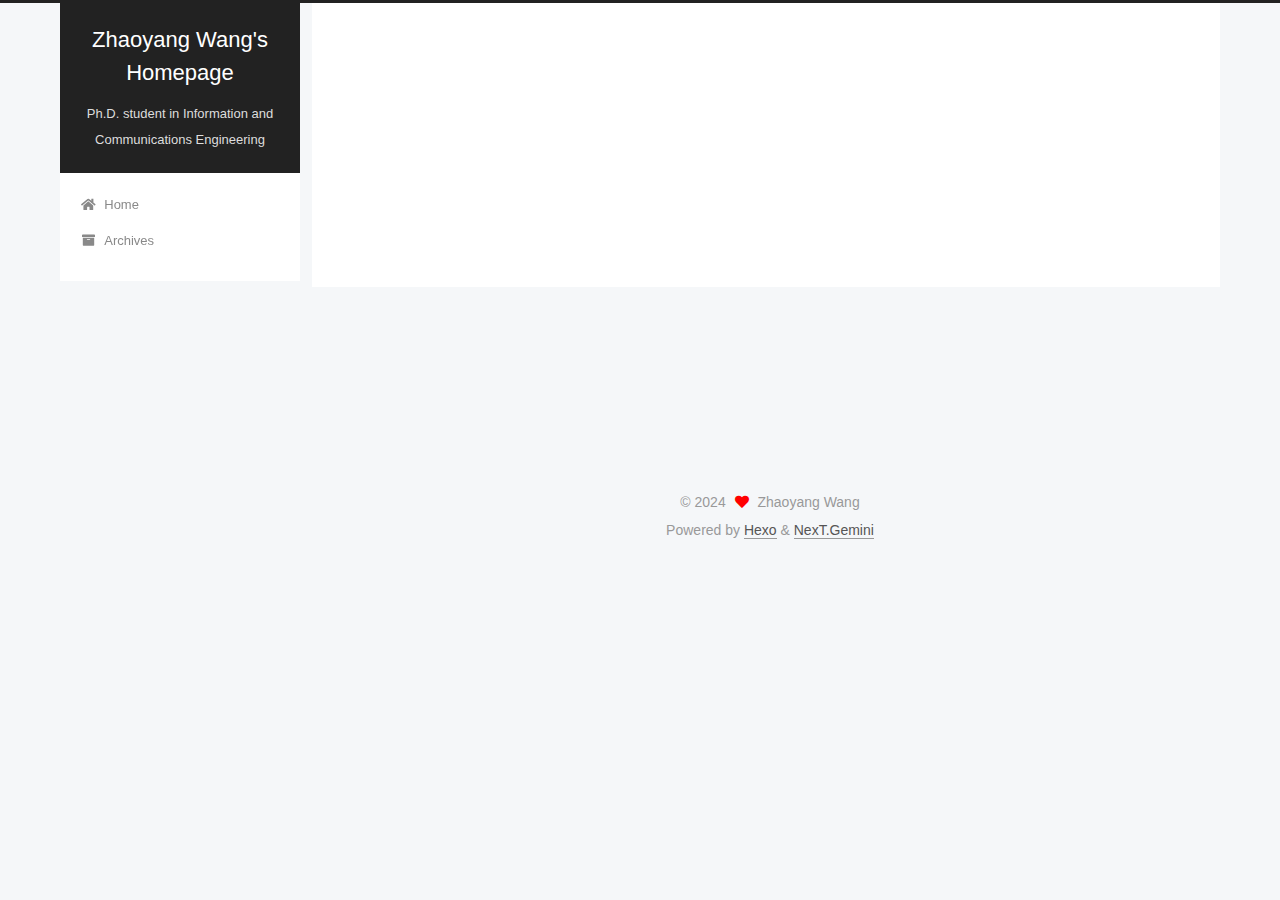
<file: 2024/04/04/Zhaoyang-Wang/index.html>
<!DOCTYPE html>
<html lang="en">
<head>
  <meta charset="UTF-8">
<meta name="viewport" content="width=device-width, initial-scale=1, maximum-scale=2">
<meta name="theme-color" content="#222">
<meta name="generator" content="Hexo 7.1.1">
  <link rel="apple-touch-icon" sizes="180x180" href="/images/apple-touch-icon-next.png">
  <link rel="icon" type="image/png" sizes="32x32" href="/images/favicon-32x32-next.png">
  <link rel="icon" type="image/png" sizes="16x16" href="/images/favicon-16x16-next.png">
  <link rel="mask-icon" href="/images/logo.svg" color="#222">

<link rel="stylesheet" href="/css/main.css">


<link rel="stylesheet" href="/lib/font-awesome/css/all.min.css">

<script id="hexo-configurations">
    var NexT = window.NexT || {};
    var CONFIG = {"hostname":"example.com","root":"/","scheme":"Gemini","version":"7.8.0","exturl":false,"sidebar":{"position":"left","display":"post","padding":18,"offset":12,"onmobile":false},"copycode":{"enable":false,"show_result":false,"style":null},"back2top":{"enable":true,"sidebar":false,"scrollpercent":false},"bookmark":{"enable":false,"color":"#222","save":"auto"},"fancybox":false,"mediumzoom":false,"lazyload":false,"pangu":false,"comments":{"style":"tabs","active":null,"storage":true,"lazyload":false,"nav":null},"algolia":{"hits":{"per_page":10},"labels":{"input_placeholder":"Search for Posts","hits_empty":"We didn't find any results for the search: ${query}","hits_stats":"${hits} results found in ${time} ms"}},"localsearch":{"enable":false,"trigger":"auto","top_n_per_article":1,"unescape":false,"preload":false},"motion":{"enable":true,"async":false,"transition":{"post_block":"fadeIn","post_header":"slideDownIn","post_body":"slideDownIn","coll_header":"slideLeftIn","sidebar":"slideUpIn"}}};
  </script>

  <meta name="description" content="CARAS Lab Tokyo Institute of Technology">
<meta property="og:type" content="article">
<meta property="og:title" content="Zhaoyang Wang">
<meta property="og:url" content="http://example.com/2024/04/04/Zhaoyang-Wang/index.html">
<meta property="og:site_name" content="Zhaoyang Wang&#39;s Homepage">
<meta property="og:description" content="CARAS Lab Tokyo Institute of Technology">
<meta property="og:locale" content="en_US">
<meta property="article:published_time" content="2024-04-04T04:43:48.000Z">
<meta property="article:modified_time" content="2024-04-04T04:43:48.638Z">
<meta property="article:author" content="Zhaoyang Wang">
<meta property="article:tag" content="Ph.D. student">
<meta name="twitter:card" content="summary">

<link rel="canonical" href="http://example.com/2024/04/04/Zhaoyang-Wang/">


<script id="page-configurations">
  // https://hexo.io/docs/variables.html
  CONFIG.page = {
    sidebar: "",
    isHome : false,
    isPost : true,
    lang   : 'en'
  };
</script>

  <title>Zhaoyang Wang | Zhaoyang Wang's Homepage</title>
  






  <noscript>
  <style>
  .use-motion .brand,
  .use-motion .menu-item,
  .sidebar-inner,
  .use-motion .post-block,
  .use-motion .pagination,
  .use-motion .comments,
  .use-motion .post-header,
  .use-motion .post-body,
  .use-motion .collection-header { opacity: initial; }

  .use-motion .site-title,
  .use-motion .site-subtitle {
    opacity: initial;
    top: initial;
  }

  .use-motion .logo-line-before i { left: initial; }
  .use-motion .logo-line-after i { right: initial; }
  </style>
</noscript>

</head>

<body itemscope itemtype="http://schema.org/WebPage">
  <div class="container use-motion">
    <div class="headband"></div>

    <header class="header" itemscope itemtype="http://schema.org/WPHeader">
      <div class="header-inner"><div class="site-brand-container">
  <div class="site-nav-toggle">
    <div class="toggle" aria-label="Toggle navigation bar">
      <span class="toggle-line toggle-line-first"></span>
      <span class="toggle-line toggle-line-middle"></span>
      <span class="toggle-line toggle-line-last"></span>
    </div>
  </div>

  <div class="site-meta">

    <a href="/" class="brand" rel="start">
      <span class="logo-line-before"><i></i></span>
      <h1 class="site-title">Zhaoyang Wang's Homepage</h1>
      <span class="logo-line-after"><i></i></span>
    </a>
      <p class="site-subtitle" itemprop="description">Ph.D. student in Information and Communications Engineering</p>
  </div>

  <div class="site-nav-right">
    <div class="toggle popup-trigger">
    </div>
  </div>
</div>




<nav class="site-nav">
  <ul id="menu" class="main-menu menu">
        <li class="menu-item menu-item-home">

    <a href="/" rel="section"><i class="fa fa-home fa-fw"></i>Home</a>

  </li>
        <li class="menu-item menu-item-archives">

    <a href="/archives/" rel="section"><i class="fa fa-archive fa-fw"></i>Archives</a>

  </li>
  </ul>
</nav>




</div>
    </header>

    
  <div class="back-to-top">
    <i class="fa fa-arrow-up"></i>
    <span>0%</span>
  </div>


    <main class="main">
      <div class="main-inner">
        <div class="content-wrap">
          

          <div class="content post posts-expand">
            

    
  
  
  <article itemscope itemtype="http://schema.org/Article" class="post-block" lang="en">
    <link itemprop="mainEntityOfPage" href="http://example.com/2024/04/04/Zhaoyang-Wang/">

    <span hidden itemprop="author" itemscope itemtype="http://schema.org/Person">
      <meta itemprop="image" content="/images/avatar.gif">
      <meta itemprop="name" content="Zhaoyang Wang">
      <meta itemprop="description" content="CARAS Lab Tokyo Institute of Technology">
    </span>

    <span hidden itemprop="publisher" itemscope itemtype="http://schema.org/Organization">
      <meta itemprop="name" content="Zhaoyang Wang's Homepage">
    </span>
      <header class="post-header">
        <h1 class="post-title" itemprop="name headline">
          Zhaoyang Wang
        </h1>

        <div class="post-meta">
            <span class="post-meta-item">
              <span class="post-meta-item-icon">
                <i class="far fa-calendar"></i>
              </span>
              <span class="post-meta-item-text">Posted on</span>

              <time title="Created: 2024-04-04 13:43:48" itemprop="dateCreated datePublished" datetime="2024-04-04T13:43:48+09:00">2024-04-04</time>
            </span>

          

        </div>
      </header>

    
    
    
    <div class="post-body" itemprop="articleBody">

      
        
    </div>

    
    
    

      <footer class="post-footer">

        


        
    <div class="post-nav">
      <div class="post-nav-item">
    <a href="/2024/04/04/hello-world/" rel="prev" title="Hello World">
      <i class="fa fa-chevron-left"></i> Hello World
    </a></div>
      <div class="post-nav-item"></div>
    </div>
      </footer>
    
  </article>
  
  
  



          </div>
          

<script>
  window.addEventListener('tabs:register', () => {
    let { activeClass } = CONFIG.comments;
    if (CONFIG.comments.storage) {
      activeClass = localStorage.getItem('comments_active') || activeClass;
    }
    if (activeClass) {
      let activeTab = document.querySelector(`a[href="#comment-${activeClass}"]`);
      if (activeTab) {
        activeTab.click();
      }
    }
  });
  if (CONFIG.comments.storage) {
    window.addEventListener('tabs:click', event => {
      if (!event.target.matches('.tabs-comment .tab-content .tab-pane')) return;
      let commentClass = event.target.classList[1];
      localStorage.setItem('comments_active', commentClass);
    });
  }
</script>

        </div>
          
  
  <div class="toggle sidebar-toggle">
    <span class="toggle-line toggle-line-first"></span>
    <span class="toggle-line toggle-line-middle"></span>
    <span class="toggle-line toggle-line-last"></span>
  </div>

  <aside class="sidebar">
    <div class="sidebar-inner">

      <ul class="sidebar-nav motion-element">
        <li class="sidebar-nav-toc">
          Table of Contents
        </li>
        <li class="sidebar-nav-overview">
          Overview
        </li>
      </ul>

      <!--noindex-->
      <div class="post-toc-wrap sidebar-panel">
      </div>
      <!--/noindex-->

      <div class="site-overview-wrap sidebar-panel">
        <div class="site-author motion-element" itemprop="author" itemscope itemtype="http://schema.org/Person">
  <p class="site-author-name" itemprop="name">Zhaoyang Wang</p>
  <div class="site-description" itemprop="description">CARAS Lab Tokyo Institute of Technology</div>
</div>
<div class="site-state-wrap motion-element">
  <nav class="site-state">
      <div class="site-state-item site-state-posts">
          <a href="/archives/">
        
          <span class="site-state-item-count">2</span>
          <span class="site-state-item-name">posts</span>
        </a>
      </div>
  </nav>
</div>



      </div>

    </div>
  </aside>
  <div id="sidebar-dimmer"></div>


      </div>
    </main>

    <footer class="footer">
      <div class="footer-inner">
        

        

<div class="copyright">
  
  &copy; 
  <span itemprop="copyrightYear">2024</span>
  <span class="with-love">
    <i class="fa fa-heart"></i>
  </span>
  <span class="author" itemprop="copyrightHolder">Zhaoyang Wang</span>
</div>
  <div class="powered-by">Powered by <a href="https://hexo.io/" class="theme-link" rel="noopener" target="_blank">Hexo</a> & <a href="https://theme-next.org/" class="theme-link" rel="noopener" target="_blank">NexT.Gemini</a>
  </div>

        








      </div>
    </footer>
  </div>

  
  <script src="/lib/anime.min.js"></script>
  <script src="/lib/velocity/velocity.min.js"></script>
  <script src="/lib/velocity/velocity.ui.min.js"></script>

<script src="/js/utils.js"></script>

<script src="/js/motion.js"></script>


<script src="/js/schemes/pisces.js"></script>


<script src="/js/next-boot.js"></script>




  















  

  

</body>
</html>
</file>
<file: css/main.css>
:root {
  --body-bg-color: #f5f7f9;
  --content-bg-color: #fff;
  --card-bg-color: #f5f5f5;
  --text-color: #555;
  --blockquote-color: #666;
  --link-color: #555;
  --link-hover-color: #222;
  --brand-color: #fff;
  --brand-hover-color: #fff;
  --table-row-odd-bg-color: #f9f9f9;
  --table-row-hover-bg-color: #f5f5f5;
  --menu-item-bg-color: #f5f5f5;
  --btn-default-bg: #fff;
  --btn-default-color: #555;
  --btn-default-border-color: #555;
  --btn-default-hover-bg: #222;
  --btn-default-hover-color: #fff;
  --btn-default-hover-border-color: #222;
}
html {
  line-height: 1.15; /* 1 */
  -webkit-text-size-adjust: 100%; /* 2 */
}
body {
  margin: 0;
}
main {
  display: block;
}
h1 {
  font-size: 2em;
  margin: 0.67em 0;
}
hr {
  box-sizing: content-box; /* 1 */
  height: 0; /* 1 */
  overflow: visible; /* 2 */
}
pre {
  font-family: monospace, monospace; /* 1 */
  font-size: 1em; /* 2 */
}
a {
  background: transparent;
}
abbr[title] {
  border-bottom: none; /* 1 */
  text-decoration: underline; /* 2 */
  text-decoration: underline dotted; /* 2 */
}
b,
strong {
  font-weight: bolder;
}
code,
kbd,
samp {
  font-family: monospace, monospace; /* 1 */
  font-size: 1em; /* 2 */
}
small {
  font-size: 80%;
}
sub,
sup {
  font-size: 75%;
  line-height: 0;
  position: relative;
  vertical-align: baseline;
}
sub {
  bottom: -0.25em;
}
sup {
  top: -0.5em;
}
img {
  border-style: none;
}
button,
input,
optgroup,
select,
textarea {
  font-family: inherit; /* 1 */
  font-size: 100%; /* 1 */
  line-height: 1.15; /* 1 */
  margin: 0; /* 2 */
}
button,
input {
/* 1 */
  overflow: visible;
}
button,
select {
/* 1 */
  text-transform: none;
}
button,
[type='button'],
[type='reset'],
[type='submit'] {
  -webkit-appearance: button;
}
button::-moz-focus-inner,
[type='button']::-moz-focus-inner,
[type='reset']::-moz-focus-inner,
[type='submit']::-moz-focus-inner {
  border-style: none;
  padding: 0;
}
button:-moz-focusring,
[type='button']:-moz-focusring,
[type='reset']:-moz-focusring,
[type='submit']:-moz-focusring {
  outline: 1px dotted ButtonText;
}
fieldset {
  padding: 0.35em 0.75em 0.625em;
}
legend {
  box-sizing: border-box; /* 1 */
  color: inherit; /* 2 */
  display: table; /* 1 */
  max-width: 100%; /* 1 */
  padding: 0; /* 3 */
  white-space: normal; /* 1 */
}
progress {
  vertical-align: baseline;
}
textarea {
  overflow: auto;
}
[type='checkbox'],
[type='radio'] {
  box-sizing: border-box; /* 1 */
  padding: 0; /* 2 */
}
[type='number']::-webkit-inner-spin-button,
[type='number']::-webkit-outer-spin-button {
  height: auto;
}
[type='search'] {
  outline-offset: -2px; /* 2 */
  -webkit-appearance: textfield; /* 1 */
}
[type='search']::-webkit-search-decoration {
  -webkit-appearance: none;
}
::-webkit-file-upload-button {
  font: inherit; /* 2 */
  -webkit-appearance: button; /* 1 */
}
details {
  display: block;
}
summary {
  display: list-item;
}
template {
  display: none;
}
[hidden] {
  display: none;
}
::selection {
  background: #262a30;
  color: #eee;
}
html,
body {
  height: 100%;
}
body {
  background: var(--body-bg-color);
  color: var(--text-color);
  font-family: 'Lato', "PingFang SC", "Microsoft YaHei", sans-serif;
  font-size: 1em;
  line-height: 2;
}
@media (max-width: 991px) {
  body {
    padding-left: 0 !important;
    padding-right: 0 !important;
  }
}
h1,
h2,
h3,
h4,
h5,
h6 {
  font-family: 'Lato', "PingFang SC", "Microsoft YaHei", sans-serif;
  font-weight: bold;
  line-height: 1.5;
  margin: 20px 0 15px;
}
h1 {
  font-size: 1.5em;
}
h2 {
  font-size: 1.375em;
}
h3 {
  font-size: 1.25em;
}
h4 {
  font-size: 1.125em;
}
h5 {
  font-size: 1em;
}
h6 {
  font-size: 0.875em;
}
p {
  margin: 0 0 20px 0;
}
a,
span.exturl {
  border-bottom: 1px solid #999;
  color: var(--link-color);
  outline: 0;
  text-decoration: none;
  overflow-wrap: break-word;
  word-wrap: break-word;
  cursor: pointer;
}
a:hover,
span.exturl:hover {
  border-bottom-color: var(--link-hover-color);
  color: var(--link-hover-color);
}
iframe,
img,
video {
  display: block;
  margin-left: auto;
  margin-right: auto;
  max-width: 100%;
}
hr {
  background-image: repeating-linear-gradient(-45deg, #ddd, #ddd 4px, transparent 4px, transparent 8px);
  border: 0;
  height: 3px;
  margin: 40px 0;
}
blockquote {
  border-left: 4px solid #ddd;
  color: var(--blockquote-color);
  margin: 0;
  padding: 0 15px;
}
blockquote cite::before {
  content: '-';
  padding: 0 5px;
}
dt {
  font-weight: bold;
}
dd {
  margin: 0;
  padding: 0;
}
kbd {
  background-color: #f5f5f5;
  background-image: linear-gradient(#eee, #fff, #eee);
  border: 1px solid #ccc;
  border-radius: 0.2em;
  box-shadow: 0.1em 0.1em 0.2em rgba(0,0,0,0.1);
  color: #555;
  font-family: inherit;
  padding: 0.1em 0.3em;
  white-space: nowrap;
}
.table-container {
  overflow: auto;
}
table {
  border-collapse: collapse;
  border-spacing: 0;
  font-size: 0.875em;
  margin: 0 0 20px 0;
  width: 100%;
}
tbody tr:nth-of-type(odd) {
  background: var(--table-row-odd-bg-color);
}
tbody tr:hover {
  background: var(--table-row-hover-bg-color);
}
caption,
th,
td {
  font-weight: normal;
  padding: 8px;
  vertical-align: middle;
}
th,
td {
  border: 1px solid #ddd;
  border-bottom: 3px solid #ddd;
}
th {
  font-weight: 700;
  padding-bottom: 10px;
}
td {
  border-bottom-width: 1px;
}
.btn {
  background: var(--btn-default-bg);
  border: 2px solid var(--btn-default-border-color);
  border-radius: 2px;
  color: var(--btn-default-color);
  display: inline-block;
  font-size: 0.875em;
  line-height: 2;
  padding: 0 20px;
  text-decoration: none;
  transition-property: background-color;
  transition-delay: 0s;
  transition-duration: 0.2s;
  transition-timing-function: ease-in-out;
}
.btn:hover {
  background: var(--btn-default-hover-bg);
  border-color: var(--btn-default-hover-border-color);
  color: var(--btn-default-hover-color);
}
.btn + .btn {
  margin: 0 0 8px 8px;
}
.btn .fa-fw {
  text-align: left;
  width: 1.285714285714286em;
}
.toggle {
  line-height: 0;
}
.toggle .toggle-line {
  background: #fff;
  display: inline-block;
  height: 2px;
  left: 0;
  position: relative;
  top: 0;
  transition: all 0.4s;
  vertical-align: top;
  width: 100%;
}
.toggle .toggle-line:not(:first-child) {
  margin-top: 3px;
}
.toggle.toggle-arrow .toggle-line-first {
  left: 50%;
  top: 2px;
  transform: rotate(45deg);
  width: 50%;
}
.toggle.toggle-arrow .toggle-line-middle {
  left: 2px;
  width: 90%;
}
.toggle.toggle-arrow .toggle-line-last {
  left: 50%;
  top: -2px;
  transform: rotate(-45deg);
  width: 50%;
}
.toggle.toggle-close .toggle-line-first {
  transform: rotate(-45deg);
  top: 5px;
}
.toggle.toggle-close .toggle-line-middle {
  opacity: 0;
}
.toggle.toggle-close .toggle-line-last {
  transform: rotate(45deg);
  top: -5px;
}
.highlight,
pre {
  background: #f7f7f7;
  color: #4d4d4c;
  line-height: 1.6;
  margin: 0 auto 20px;
}
pre,
code {
  font-family: consolas, Menlo, monospace, "PingFang SC", "Microsoft YaHei";
}
code {
  background: #eee;
  border-radius: 3px;
  color: #555;
  padding: 2px 4px;
  overflow-wrap: break-word;
  word-wrap: break-word;
}
.highlight *::selection {
  background: #d6d6d6;
}
.highlight pre {
  border: 0;
  margin: 0;
  padding: 10px 0;
}
.highlight table {
  border: 0;
  margin: 0;
  width: auto;
}
.highlight td {
  border: 0;
  padding: 0;
}
.highlight figcaption {
  background: #eff2f3;
  color: #4d4d4c;
  display: flex;
  font-size: 0.875em;
  justify-content: space-between;
  line-height: 1.2;
  padding: 0.5em;
}
.highlight figcaption a {
  color: #4d4d4c;
}
.highlight figcaption a:hover {
  border-bottom-color: #4d4d4c;
}
.highlight .gutter {
  -moz-user-select: none;
  -ms-user-select: none;
  -webkit-user-select: none;
  user-select: none;
}
.highlight .gutter pre {
  background: #eff2f3;
  color: #869194;
  padding-left: 10px;
  padding-right: 10px;
  text-align: right;
}
.highlight .code pre {
  background: #f7f7f7;
  padding-left: 10px;
  width: 100%;
}
.gist table {
  width: auto;
}
.gist table td {
  border: 0;
}
pre {
  overflow: auto;
  padding: 10px;
}
pre code {
  background: none;
  color: #4d4d4c;
  font-size: 0.875em;
  padding: 0;
  text-shadow: none;
}
pre .deletion {
  background: #fdd;
}
pre .addition {
  background: #dfd;
}
pre .meta {
  color: #eab700;
  -moz-user-select: none;
  -ms-user-select: none;
  -webkit-user-select: none;
  user-select: none;
}
pre .comment {
  color: #8e908c;
}
pre .variable,
pre .attribute,
pre .tag,
pre .name,
pre .regexp,
pre .ruby .constant,
pre .xml .tag .title,
pre .xml .pi,
pre .xml .doctype,
pre .html .doctype,
pre .css .id,
pre .css .class,
pre .css .pseudo {
  color: #c82829;
}
pre .number,
pre .preprocessor,
pre .built_in,
pre .builtin-name,
pre .literal,
pre .params,
pre .constant,
pre .command {
  color: #f5871f;
}
pre .ruby .class .title,
pre .css .rules .attribute,
pre .string,
pre .symbol,
pre .value,
pre .inheritance,
pre .header,
pre .ruby .symbol,
pre .xml .cdata,
pre .special,
pre .formula {
  color: #718c00;
}
pre .title,
pre .css .hexcolor {
  color: #3e999f;
}
pre .function,
pre .python .decorator,
pre .python .title,
pre .ruby .function .title,
pre .ruby .title .keyword,
pre .perl .sub,
pre .javascript .title,
pre .coffeescript .title {
  color: #4271ae;
}
pre .keyword,
pre .javascript .function {
  color: #8959a8;
}
.blockquote-center {
  border-left: none;
  margin: 40px 0;
  padding: 0;
  position: relative;
  text-align: center;
}
.blockquote-center .fa {
  display: block;
  opacity: 0.6;
  position: absolute;
  width: 100%;
}
.blockquote-center .fa-quote-left {
  border-top: 1px solid #ccc;
  text-align: left;
  top: -20px;
}
.blockquote-center .fa-quote-right {
  border-bottom: 1px solid #ccc;
  text-align: right;
  bottom: -20px;
}
.blockquote-center p,
.blockquote-center div {
  text-align: center;
}
.post-body .group-picture img {
  margin: 0 auto;
  padding: 0 3px;
}
.group-picture-row {
  margin-bottom: 6px;
  overflow: hidden;
}
.group-picture-column {
  float: left;
  margin-bottom: 10px;
}
.post-body .label {
  color: #555;
  display: inline;
  padding: 0 2px;
}
.post-body .label.default {
  background: #f0f0f0;
}
.post-body .label.primary {
  background: #efe6f7;
}
.post-body .label.info {
  background: #e5f2f8;
}
.post-body .label.success {
  background: #e7f4e9;
}
.post-body .label.warning {
  background: #fcf6e1;
}
.post-body .label.danger {
  background: #fae8eb;
}
.post-body .tabs {
  margin-bottom: 20px;
}
.post-body .tabs,
.tabs-comment {
  display: block;
  padding-top: 10px;
  position: relative;
}
.post-body .tabs ul.nav-tabs,
.tabs-comment ul.nav-tabs {
  display: flex;
  flex-wrap: wrap;
  margin: 0;
  margin-bottom: -1px;
  padding: 0;
}
@media (max-width: 413px) {
  .post-body .tabs ul.nav-tabs,
  .tabs-comment ul.nav-tabs {
    display: block;
    margin-bottom: 5px;
  }
}
.post-body .tabs ul.nav-tabs li.tab,
.tabs-comment ul.nav-tabs li.tab {
  border-bottom: 1px solid #ddd;
  border-left: 1px solid transparent;
  border-right: 1px solid transparent;
  border-top: 3px solid transparent;
  flex-grow: 1;
  list-style-type: none;
  border-radius: 0 0 0 0;
}
@media (max-width: 413px) {
  .post-body .tabs ul.nav-tabs li.tab,
  .tabs-comment ul.nav-tabs li.tab {
    border-bottom: 1px solid transparent;
    border-left: 3px solid transparent;
    border-right: 1px solid transparent;
    border-top: 1px solid transparent;
  }
}
@media (max-width: 413px) {
  .post-body .tabs ul.nav-tabs li.tab,
  .tabs-comment ul.nav-tabs li.tab {
    border-radius: 0;
  }
}
.post-body .tabs ul.nav-tabs li.tab a,
.tabs-comment ul.nav-tabs li.tab a {
  border-bottom: initial;
  display: block;
  line-height: 1.8;
  outline: 0;
  padding: 0.25em 0.75em;
  text-align: center;
  transition-delay: 0s;
  transition-duration: 0.2s;
  transition-timing-function: ease-out;
}
.post-body .tabs ul.nav-tabs li.tab a i,
.tabs-comment ul.nav-tabs li.tab a i {
  width: 1.285714285714286em;
}
.post-body .tabs ul.nav-tabs li.tab.active,
.tabs-comment ul.nav-tabs li.tab.active {
  border-bottom: 1px solid transparent;
  border-left: 1px solid #ddd;
  border-right: 1px solid #ddd;
  border-top: 3px solid #fc6423;
}
@media (max-width: 413px) {
  .post-body .tabs ul.nav-tabs li.tab.active,
  .tabs-comment ul.nav-tabs li.tab.active {
    border-bottom: 1px solid #ddd;
    border-left: 3px solid #fc6423;
    border-right: 1px solid #ddd;
    border-top: 1px solid #ddd;
  }
}
.post-body .tabs ul.nav-tabs li.tab.active a,
.tabs-comment ul.nav-tabs li.tab.active a {
  color: var(--link-color);
  cursor: default;
}
.post-body .tabs .tab-content .tab-pane,
.tabs-comment .tab-content .tab-pane {
  border: 1px solid #ddd;
  border-top: 0;
  padding: 20px 20px 0 20px;
  border-radius: 0;
}
.post-body .tabs .tab-content .tab-pane:not(.active),
.tabs-comment .tab-content .tab-pane:not(.active) {
  display: none;
}
.post-body .tabs .tab-content .tab-pane.active,
.tabs-comment .tab-content .tab-pane.active {
  display: block;
}
.post-body .tabs .tab-content .tab-pane.active:nth-of-type(1),
.tabs-comment .tab-content .tab-pane.active:nth-of-type(1) {
  border-radius: 0 0 0 0;
}
@media (max-width: 413px) {
  .post-body .tabs .tab-content .tab-pane.active:nth-of-type(1),
  .tabs-comment .tab-content .tab-pane.active:nth-of-type(1) {
    border-radius: 0;
  }
}
.post-body .note {
  border-radius: 3px;
  margin-bottom: 20px;
  padding: 1em;
  position: relative;
  border: 1px solid #eee;
  border-left-width: 5px;
}
.post-body .note h2,
.post-body .note h3,
.post-body .note h4,
.post-body .note h5,
.post-body .note h6 {
  margin-top: 0;
  border-bottom: initial;
  margin-bottom: 0;
  padding-top: 0;
}
.post-body .note p:first-child,
.post-body .note ul:first-child,
.post-body .note ol:first-child,
.post-body .note table:first-child,
.post-body .note pre:first-child,
.post-body .note blockquote:first-child,
.post-body .note img:first-child {
  margin-top: 0;
}
.post-body .note p:last-child,
.post-body .note ul:last-child,
.post-body .note ol:last-child,
.post-body .note table:last-child,
.post-body .note pre:last-child,
.post-body .note blockquote:last-child,
.post-body .note img:last-child {
  margin-bottom: 0;
}
.post-body .note.default {
  border-left-color: #777;
}
.post-body .note.default h2,
.post-body .note.default h3,
.post-body .note.default h4,
.post-body .note.default h5,
.post-body .note.default h6 {
  color: #777;
}
.post-body .note.primary {
  border-left-color: #6f42c1;
}
.post-body .note.primary h2,
.post-body .note.primary h3,
.post-body .note.primary h4,
.post-body .note.primary h5,
.post-body .note.primary h6 {
  color: #6f42c1;
}
.post-body .note.info {
  border-left-color: #428bca;
}
.post-body .note.info h2,
.post-body .note.info h3,
.post-body .note.info h4,
.post-body .note.info h5,
.post-body .note.info h6 {
  color: #428bca;
}
.post-body .note.success {
  border-left-color: #5cb85c;
}
.post-body .note.success h2,
.post-body .note.success h3,
.post-body .note.success h4,
.post-body .note.success h5,
.post-body .note.success h6 {
  color: #5cb85c;
}
.post-body .note.warning {
  border-left-color: #f0ad4e;
}
.post-body .note.warning h2,
.post-body .note.warning h3,
.post-body .note.warning h4,
.post-body .note.warning h5,
.post-body .note.warning h6 {
  color: #f0ad4e;
}
.post-body .note.danger {
  border-left-color: #d9534f;
}
.post-body .note.danger h2,
.post-body .note.danger h3,
.post-body .note.danger h4,
.post-body .note.danger h5,
.post-body .note.danger h6 {
  color: #d9534f;
}
.pagination .prev,
.pagination .next,
.pagination .page-number,
.pagination .space {
  display: inline-block;
  margin: 0 10px;
  padding: 0 11px;
  position: relative;
  top: -1px;
}
@media (max-width: 767px) {
  .pagination .prev,
  .pagination .next,
  .pagination .page-number,
  .pagination .space {
    margin: 0 5px;
  }
}
.pagination {
  border-top: 1px solid #eee;
  margin: 120px 0 0;
  text-align: center;
}
.pagination .prev,
.pagination .next,
.pagination .page-number {
  border-bottom: 0;
  border-top: 1px solid #eee;
  transition-property: border-color;
  transition-delay: 0s;
  transition-duration: 0.2s;
  transition-timing-function: ease-in-out;
}
.pagination .prev:hover,
.pagination .next:hover,
.pagination .page-number:hover {
  border-top-color: #222;
}
.pagination .space {
  margin: 0;
  padding: 0;
}
.pagination .prev {
  margin-left: 0;
}
.pagination .next {
  margin-right: 0;
}
.pagination .page-number.current {
  background: #ccc;
  border-top-color: #ccc;
  color: #fff;
}
@media (max-width: 767px) {
  .pagination {
    border-top: none;
  }
  .pagination .prev,
  .pagination .next,
  .pagination .page-number {
    border-bottom: 1px solid #eee;
    border-top: 0;
    margin-bottom: 10px;
    padding: 0 10px;
  }
  .pagination .prev:hover,
  .pagination .next:hover,
  .pagination .page-number:hover {
    border-bottom-color: #222;
  }
}
.comments {
  margin-top: 60px;
  overflow: hidden;
}
.comment-button-group {
  display: flex;
  flex-wrap: wrap-reverse;
  justify-content: center;
  margin: 1em 0;
}
.comment-button-group .comment-button {
  margin: 0.1em 0.2em;
}
.comment-button-group .comment-button.active {
  background: var(--btn-default-hover-bg);
  border-color: var(--btn-default-hover-border-color);
  color: var(--btn-default-hover-color);
}
.comment-position {
  display: none;
}
.comment-position.active {
  display: block;
}
.tabs-comment {
  background: var(--content-bg-color);
  margin-top: 4em;
  padding-top: 0;
}
.tabs-comment .comments {
  border: 0;
  box-shadow: none;
  margin-top: 0;
  padding-top: 0;
}
.container {
  min-height: 100%;
  position: relative;
}
.main-inner {
  margin: 0 auto;
  width: calc(100% - 20px);
}
@media (min-width: 1200px) {
  .main-inner {
    width: 1160px;
  }
}
@media (min-width: 1600px) {
  .main-inner {
    width: 73%;
  }
}
@media (max-width: 767px) {
  .content-wrap {
    padding: 0 20px;
  }
}
.header {
  background: transparent;
}
.header-inner {
  margin: 0 auto;
  width: calc(100% - 20px);
}
@media (min-width: 1200px) {
  .header-inner {
    width: 1160px;
  }
}
@media (min-width: 1600px) {
  .header-inner {
    width: 73%;
  }
}
.site-brand-container {
  display: flex;
  flex-shrink: 0;
  padding: 0 10px;
}
.headband {
  background: #222;
  height: 3px;
}
.site-meta {
  flex-grow: 1;
  text-align: center;
}
@media (max-width: 767px) {
  .site-meta {
    text-align: center;
  }
}
.brand {
  border-bottom: none;
  color: var(--brand-color);
  display: inline-block;
  line-height: 1.375em;
  padding: 0 40px;
  position: relative;
}
.brand:hover {
  color: var(--brand-hover-color);
}
.site-title {
  font-family: 'Lato', "PingFang SC", "Microsoft YaHei", sans-serif;
  font-size: 1.375em;
  font-weight: normal;
  margin: 0;
}
.site-subtitle {
  color: #ddd;
  font-size: 0.8125em;
  margin: 10px 0;
}
.use-motion .brand {
  opacity: 0;
}
.use-motion .site-title,
.use-motion .site-subtitle,
.use-motion .custom-logo-image {
  opacity: 0;
  position: relative;
  top: -10px;
}
.site-nav-toggle,
.site-nav-right {
  display: none;
}
@media (max-width: 767px) {
  .site-nav-toggle,
  .site-nav-right {
    display: flex;
    flex-direction: column;
    justify-content: center;
  }
}
.site-nav-toggle .toggle,
.site-nav-right .toggle {
  color: var(--text-color);
  padding: 10px;
  width: 22px;
}
.site-nav-toggle .toggle .toggle-line,
.site-nav-right .toggle .toggle-line {
  background: var(--text-color);
  border-radius: 1px;
}
.site-nav {
  display: block;
}
@media (max-width: 767px) {
  .site-nav {
    clear: both;
    display: none;
  }
}
.site-nav.site-nav-on {
  display: block;
}
.menu {
  margin-top: 20px;
  padding-left: 0;
  text-align: center;
}
.menu-item {
  display: inline-block;
  list-style: none;
  margin: 0 10px;
}
@media (max-width: 767px) {
  .menu-item {
    display: block;
    margin-top: 10px;
  }
  .menu-item.menu-item-search {
    display: none;
  }
}
.menu-item a,
.menu-item span.exturl {
  border-bottom: 0;
  display: block;
  font-size: 0.8125em;
  transition-property: border-color;
  transition-delay: 0s;
  transition-duration: 0.2s;
  transition-timing-function: ease-in-out;
}
@media (hover: none) {
  .menu-item a:hover,
  .menu-item span.exturl:hover {
    border-bottom-color: transparent !important;
  }
}
.menu-item .fa,
.menu-item .fab,
.menu-item .far,
.menu-item .fas {
  margin-right: 8px;
}
.menu-item .badge {
  display: inline-block;
  font-weight: bold;
  line-height: 1;
  margin-left: 0.35em;
  margin-top: 0.35em;
  text-align: center;
  white-space: nowrap;
}
@media (max-width: 767px) {
  .menu-item .badge {
    float: right;
    margin-left: 0;
  }
}
.menu-item-active a,
.menu .menu-item a:hover,
.menu .menu-item span.exturl:hover {
  background: var(--menu-item-bg-color);
}
.use-motion .menu-item {
  opacity: 0;
}
.sidebar {
  background: #222;
  bottom: 0;
  box-shadow: inset 0 2px 6px #000;
  position: fixed;
  top: 0;
}
@media (max-width: 991px) {
  .sidebar {
    display: none;
  }
}
.sidebar-inner {
  color: #999;
  padding: 18px 10px;
  text-align: center;
}
.cc-license {
  margin-top: 10px;
  text-align: center;
}
.cc-license .cc-opacity {
  border-bottom: none;
  opacity: 0.7;
}
.cc-license .cc-opacity:hover {
  opacity: 0.9;
}
.cc-license img {
  display: inline-block;
}
.site-author-image {
  border: 1px solid #eee;
  display: block;
  margin: 0 auto;
  max-width: 120px;
  padding: 2px;
  border-radius: 50%;
}
.site-author-name {
  color: var(--text-color);
  font-weight: 600;
  margin: 0;
  text-align: center;
}
.site-description {
  color: #999;
  font-size: 0.8125em;
  margin-top: 0;
  text-align: center;
}
.links-of-author {
  margin-top: 15px;
}
.links-of-author a,
.links-of-author span.exturl {
  border-bottom-color: #555;
  display: inline-block;
  font-size: 0.8125em;
  margin-bottom: 10px;
  margin-right: 10px;
  vertical-align: middle;
}
.links-of-author a::before,
.links-of-author span.exturl::before {
  background: #888774;
  border-radius: 50%;
  content: ' ';
  display: inline-block;
  height: 4px;
  margin-right: 3px;
  vertical-align: middle;
  width: 4px;
}
.sidebar-button {
  margin-top: 15px;
}
.sidebar-button a {
  border: 1px solid #fc6423;
  border-radius: 4px;
  color: #fc6423;
  display: inline-block;
  padding: 0 15px;
}
.sidebar-button a .fa,
.sidebar-button a .fab,
.sidebar-button a .far,
.sidebar-button a .fas {
  margin-right: 5px;
}
.sidebar-button a:hover {
  background: #fc6423;
  border: 1px solid #fc6423;
  color: #fff;
}
.sidebar-button a:hover .fa,
.sidebar-button a:hover .fab,
.sidebar-button a:hover .far,
.sidebar-button a:hover .fas {
  color: #fff;
}
.links-of-blogroll {
  font-size: 0.8125em;
  margin-top: 10px;
}
.links-of-blogroll-title {
  font-size: 0.875em;
  font-weight: 600;
  margin-top: 0;
}
.links-of-blogroll-list {
  list-style: none;
  margin: 0;
  padding: 0;
}
#sidebar-dimmer {
  display: none;
}
@media (max-width: 767px) {
  #sidebar-dimmer {
    background: #000;
    display: block;
    height: 100%;
    left: 100%;
    opacity: 0;
    position: fixed;
    top: 0;
    width: 100%;
    z-index: 1100;
  }
  .sidebar-active + #sidebar-dimmer {
    opacity: 0.7;
    transform: translateX(-100%);
    transition: opacity 0.5s;
  }
}
.sidebar-nav {
  margin: 0;
  padding-bottom: 20px;
  padding-left: 0;
}
.sidebar-nav li {
  border-bottom: 1px solid transparent;
  color: var(--text-color);
  cursor: pointer;
  display: inline-block;
  font-size: 0.875em;
}
.sidebar-nav li.sidebar-nav-overview {
  margin-left: 10px;
}
.sidebar-nav li:hover {
  color: #fc6423;
}
.sidebar-nav .sidebar-nav-active {
  border-bottom-color: #fc6423;
  color: #fc6423;
}
.sidebar-nav .sidebar-nav-active:hover {
  color: #fc6423;
}
.sidebar-panel {
  display: none;
  overflow-x: hidden;
  overflow-y: auto;
}
.sidebar-panel-active {
  display: block;
}
.sidebar-toggle {
  background: #222;
  bottom: 45px;
  cursor: pointer;
  height: 14px;
  left: 30px;
  padding: 5px;
  position: fixed;
  width: 14px;
  z-index: 1300;
}
@media (max-width: 991px) {
  .sidebar-toggle {
    left: 20px;
    opacity: 0.8;
    display: none;
  }
}
.sidebar-toggle:hover .toggle-line {
  background: #fc6423;
}
.post-toc {
  font-size: 0.875em;
}
.post-toc ol {
  list-style: none;
  margin: 0;
  padding: 0 2px 5px 10px;
  text-align: left;
}
.post-toc ol > ol {
  padding-left: 0;
}
.post-toc ol a {
  transition-property: all;
  transition-delay: 0s;
  transition-duration: 0.2s;
  transition-timing-function: ease-in-out;
}
.post-toc .nav-item {
  line-height: 1.8;
  overflow: hidden;
  text-overflow: ellipsis;
  white-space: nowrap;
}
.post-toc .nav .nav-child {
  display: none;
}
.post-toc .nav .active > .nav-child {
  display: block;
}
.post-toc .nav .active-current > .nav-child {
  display: block;
}
.post-toc .nav .active-current > .nav-child > .nav-item {
  display: block;
}
.post-toc .nav .active > a {
  border-bottom-color: #fc6423;
  color: #fc6423;
}
.post-toc .nav .active-current > a {
  color: #fc6423;
}
.post-toc .nav .active-current > a:hover {
  color: #fc6423;
}
.site-state {
  display: flex;
  justify-content: center;
  line-height: 1.4;
  margin-top: 10px;
  overflow: hidden;
  text-align: center;
  white-space: nowrap;
}
.site-state-item {
  padding: 0 15px;
}
.site-state-item:not(:first-child) {
  border-left: 1px solid #eee;
}
.site-state-item a {
  border-bottom: none;
}
.site-state-item-count {
  display: block;
  font-size: 1em;
  font-weight: 600;
  text-align: center;
}
.site-state-item-name {
  color: #999;
  font-size: 0.8125em;
}
.footer {
  color: #999;
  font-size: 0.875em;
  padding: 20px 0;
}
.footer.footer-fixed {
  bottom: 0;
  left: 0;
  position: absolute;
  right: 0;
}
.footer-inner {
  box-sizing: border-box;
  margin: 0 auto;
  text-align: center;
  width: calc(100% - 20px);
}
@media (min-width: 1200px) {
  .footer-inner {
    width: 1160px;
  }
}
@media (min-width: 1600px) {
  .footer-inner {
    width: 73%;
  }
}
.languages {
  display: inline-block;
  font-size: 1.125em;
  position: relative;
}
.languages .lang-select-label span {
  margin: 0 0.5em;
}
.languages .lang-select {
  height: 100%;
  left: 0;
  opacity: 0;
  position: absolute;
  top: 0;
  width: 100%;
}
.with-love {
  color: #ff0000;
  display: inline-block;
  margin: 0 5px;
}
.powered-by,
.theme-info {
  display: inline-block;
}
@-moz-keyframes iconAnimate {
  0%, 100% {
    transform: scale(1);
  }
  10%, 30% {
    transform: scale(0.9);
  }
  20%, 40%, 60%, 80% {
    transform: scale(1.1);
  }
  50%, 70% {
    transform: scale(1.1);
  }
}
@-webkit-keyframes iconAnimate {
  0%, 100% {
    transform: scale(1);
  }
  10%, 30% {
    transform: scale(0.9);
  }
  20%, 40%, 60%, 80% {
    transform: scale(1.1);
  }
  50%, 70% {
    transform: scale(1.1);
  }
}
@-o-keyframes iconAnimate {
  0%, 100% {
    transform: scale(1);
  }
  10%, 30% {
    transform: scale(0.9);
  }
  20%, 40%, 60%, 80% {
    transform: scale(1.1);
  }
  50%, 70% {
    transform: scale(1.1);
  }
}
@keyframes iconAnimate {
  0%, 100% {
    transform: scale(1);
  }
  10%, 30% {
    transform: scale(0.9);
  }
  20%, 40%, 60%, 80% {
    transform: scale(1.1);
  }
  50%, 70% {
    transform: scale(1.1);
  }
}
.back-to-top {
  font-size: 12px;
  text-align: center;
  transition-delay: 0s;
  transition-duration: 0.2s;
  transition-timing-function: ease-in-out;
}
.back-to-top {
  background: #222;
  bottom: -100px;
  box-sizing: border-box;
  color: #fff;
  cursor: pointer;
  left: 30px;
  opacity: 0.6;
  padding: 0 6px;
  position: fixed;
  transition-property: bottom;
  z-index: 1300;
  width: 24px;
}
.back-to-top span {
  display: none;
}
.back-to-top:hover {
  color: #fc6423;
}
.back-to-top.back-to-top-on {
  bottom: 30px;
}
@media (max-width: 991px) {
  .back-to-top {
    left: 20px;
    opacity: 0.8;
  }
}
.post-body {
  font-family: 'Lato', "PingFang SC", "Microsoft YaHei", sans-serif;
  overflow-wrap: break-word;
  word-wrap: break-word;
}
@media (min-width: 1200px) {
  .post-body {
    font-size: 1.125em;
  }
}
.post-body .exturl .fa {
  font-size: 0.875em;
  margin-left: 4px;
}
.post-body .image-caption,
.post-body .figure .caption {
  color: #999;
  font-size: 0.875em;
  font-weight: bold;
  line-height: 1;
  margin: -20px auto 15px;
  text-align: center;
}
.post-sticky-flag {
  display: inline-block;
  transform: rotate(30deg);
}
.post-button {
  margin-top: 40px;
  text-align: center;
}
.use-motion .post-block,
.use-motion .pagination,
.use-motion .comments {
  opacity: 0;
}
.use-motion .post-header {
  opacity: 0;
}
.use-motion .post-body {
  opacity: 0;
}
.use-motion .collection-header {
  opacity: 0;
}
.posts-collapse {
  margin-left: 35px;
  position: relative;
}
@media (max-width: 767px) {
  .posts-collapse {
    margin-left: 0px;
    margin-right: 0px;
  }
}
.posts-collapse .collection-title {
  font-size: 1.125em;
  position: relative;
}
.posts-collapse .collection-title::before {
  background: #999;
  border: 1px solid #fff;
  border-radius: 50%;
  content: ' ';
  height: 10px;
  left: 0;
  margin-left: -6px;
  margin-top: -4px;
  position: absolute;
  top: 50%;
  width: 10px;
}
.posts-collapse .collection-year {
  font-size: 1.5em;
  font-weight: bold;
  margin: 60px 0;
  position: relative;
}
.posts-collapse .collection-year::before {
  background: #bbb;
  border-radius: 50%;
  content: ' ';
  height: 8px;
  left: 0;
  margin-left: -4px;
  margin-top: -4px;
  position: absolute;
  top: 50%;
  width: 8px;
}
.posts-collapse .collection-header {
  display: block;
  margin: 0 0 0 20px;
}
.posts-collapse .collection-header small {
  color: #bbb;
  margin-left: 5px;
}
.posts-collapse .post-header {
  border-bottom: 1px dashed #ccc;
  margin: 30px 0;
  padding-left: 15px;
  position: relative;
  transition-property: border;
  transition-delay: 0s;
  transition-duration: 0.2s;
  transition-timing-function: ease-in-out;
}
.posts-collapse .post-header::before {
  background: #bbb;
  border: 1px solid #fff;
  border-radius: 50%;
  content: ' ';
  height: 6px;
  left: 0;
  margin-left: -4px;
  position: absolute;
  top: 0.75em;
  transition-property: background;
  width: 6px;
  transition-delay: 0s;
  transition-duration: 0.2s;
  transition-timing-function: ease-in-out;
}
.posts-collapse .post-header:hover {
  border-bottom-color: #666;
}
.posts-collapse .post-header:hover::before {
  background: #222;
}
.posts-collapse .post-meta {
  display: inline;
  font-size: 0.75em;
  margin-right: 10px;
}
.posts-collapse .post-title {
  display: inline;
}
.posts-collapse .post-title a,
.posts-collapse .post-title span.exturl {
  border-bottom: none;
  color: var(--link-color);
}
.posts-collapse .post-title .fa-external-link-alt {
  font-size: 0.875em;
  margin-left: 5px;
}
.posts-collapse::before {
  background: #f5f5f5;
  content: ' ';
  height: 100%;
  left: 0;
  margin-left: -2px;
  position: absolute;
  top: 1.25em;
  width: 4px;
}
.post-eof {
  background: #ccc;
  height: 1px;
  margin: 80px auto 60px;
  text-align: center;
  width: 8%;
}
.post-block:last-of-type .post-eof {
  display: none;
}
.content {
  padding-top: 40px;
}
@media (min-width: 992px) {
  .post-body {
    text-align: justify;
  }
}
@media (max-width: 991px) {
  .post-body {
    text-align: justify;
  }
}
.post-body h1,
.post-body h2,
.post-body h3,
.post-body h4,
.post-body h5,
.post-body h6 {
  padding-top: 10px;
}
.post-body h1 .header-anchor,
.post-body h2 .header-anchor,
.post-body h3 .header-anchor,
.post-body h4 .header-anchor,
.post-body h5 .header-anchor,
.post-body h6 .header-anchor {
  border-bottom-style: none;
  color: #ccc;
  float: right;
  margin-left: 10px;
  visibility: hidden;
}
.post-body h1 .header-anchor:hover,
.post-body h2 .header-anchor:hover,
.post-body h3 .header-anchor:hover,
.post-body h4 .header-anchor:hover,
.post-body h5 .header-anchor:hover,
.post-body h6 .header-anchor:hover {
  color: inherit;
}
.post-body h1:hover .header-anchor,
.post-body h2:hover .header-anchor,
.post-body h3:hover .header-anchor,
.post-body h4:hover .header-anchor,
.post-body h5:hover .header-anchor,
.post-body h6:hover .header-anchor {
  visibility: visible;
}
.post-body iframe,
.post-body img,
.post-body video {
  margin-bottom: 20px;
}
.post-body .video-container {
  height: 0;
  margin-bottom: 20px;
  overflow: hidden;
  padding-top: 75%;
  position: relative;
  width: 100%;
}
.post-body .video-container iframe,
.post-body .video-container object,
.post-body .video-container embed {
  height: 100%;
  left: 0;
  margin: 0;
  position: absolute;
  top: 0;
  width: 100%;
}
.post-gallery {
  align-items: center;
  display: grid;
  grid-gap: 10px;
  grid-template-columns: 1fr 1fr 1fr;
  margin-bottom: 20px;
}
@media (max-width: 767px) {
  .post-gallery {
    grid-template-columns: 1fr 1fr;
  }
}
.post-gallery a {
  border: 0;
}
.post-gallery img {
  margin: 0;
}
.posts-expand .post-header {
  font-size: 1.125em;
}
.posts-expand .post-title {
  font-size: 1.5em;
  font-weight: normal;
  margin: initial;
  text-align: center;
  overflow-wrap: break-word;
  word-wrap: break-word;
}
.posts-expand .post-title-link {
  border-bottom: none;
  color: var(--link-color);
  display: inline-block;
  position: relative;
  vertical-align: top;
}
.posts-expand .post-title-link::before {
  background: var(--link-color);
  bottom: 0;
  content: '';
  height: 2px;
  left: 0;
  position: absolute;
  transform: scaleX(0);
  visibility: hidden;
  width: 100%;
  transition-delay: 0s;
  transition-duration: 0.2s;
  transition-timing-function: ease-in-out;
}
.posts-expand .post-title-link:hover::before {
  transform: scaleX(1);
  visibility: visible;
}
.posts-expand .post-title-link .fa-external-link-alt {
  font-size: 0.875em;
  margin-left: 5px;
}
.posts-expand .post-meta {
  color: #999;
  font-family: 'Lato', "PingFang SC", "Microsoft YaHei", sans-serif;
  font-size: 0.75em;
  margin: 3px 0 60px 0;
  text-align: center;
}
.posts-expand .post-meta .post-description {
  font-size: 0.875em;
  margin-top: 2px;
}
.posts-expand .post-meta time {
  border-bottom: 1px dashed #999;
  cursor: pointer;
}
.post-meta .post-meta-item + .post-meta-item::before {
  content: '|';
  margin: 0 0.5em;
}
.post-meta-divider {
  margin: 0 0.5em;
}
.post-meta-item-icon {
  margin-right: 3px;
}
@media (max-width: 991px) {
  .post-meta-item-icon {
    display: inline-block;
  }
}
@media (max-width: 991px) {
  .post-meta-item-text {
    display: none;
  }
}
.post-nav {
  border-top: 1px solid #eee;
  display: flex;
  justify-content: space-between;
  margin-top: 15px;
  padding: 10px 5px 0;
}
.post-nav-item {
  flex: 1;
}
.post-nav-item a {
  border-bottom: none;
  display: block;
  font-size: 0.875em;
  line-height: 1.6;
  position: relative;
}
.post-nav-item a:active {
  top: 2px;
}
.post-nav-item .fa {
  font-size: 0.75em;
}
.post-nav-item:first-child {
  margin-right: 15px;
}
.post-nav-item:first-child .fa {
  margin-right: 5px;
}
.post-nav-item:last-child {
  margin-left: 15px;
  text-align: right;
}
.post-nav-item:last-child .fa {
  margin-left: 5px;
}
.rtl.post-body p,
.rtl.post-body a,
.rtl.post-body h1,
.rtl.post-body h2,
.rtl.post-body h3,
.rtl.post-body h4,
.rtl.post-body h5,
.rtl.post-body h6,
.rtl.post-body li,
.rtl.post-body ul,
.rtl.post-body ol {
  direction: rtl;
  font-family: UKIJ Ekran;
}
.rtl.post-title {
  font-family: UKIJ Ekran;
}
.post-tags {
  margin-top: 40px;
  text-align: center;
}
.post-tags a {
  display: inline-block;
  font-size: 0.8125em;
}
.post-tags a:not(:last-child) {
  margin-right: 10px;
}
.post-widgets {
  border-top: 1px solid #eee;
  margin-top: 15px;
  text-align: center;
}
.wp_rating {
  height: 20px;
  line-height: 20px;
  margin-top: 10px;
  padding-top: 6px;
  text-align: center;
}
.social-like {
  display: flex;
  font-size: 0.875em;
  justify-content: center;
  text-align: center;
}
.reward-container {
  margin: 20px auto;
  padding: 10px 0;
  text-align: center;
  width: 90%;
}
.reward-container button {
  background: transparent;
  border: 1px solid #fc6423;
  border-radius: 0;
  color: #fc6423;
  cursor: pointer;
  line-height: 2;
  outline: 0;
  padding: 0 15px;
  vertical-align: text-top;
}
.reward-container button:hover {
  background: #fc6423;
  border: 1px solid transparent;
  color: #fa9366;
}
#qr {
  padding-top: 20px;
}
#qr a {
  border: 0;
}
#qr img {
  display: inline-block;
  margin: 0.8em 2em 0 2em;
  max-width: 100%;
  width: 180px;
}
#qr p {
  text-align: center;
}
.category-all-page .category-all-title {
  text-align: center;
}
.category-all-page .category-all {
  margin-top: 20px;
}
.category-all-page .category-list {
  list-style: none;
  margin: 0;
  padding: 0;
}
.category-all-page .category-list-item {
  margin: 5px 10px;
}
.category-all-page .category-list-count {
  color: #bbb;
}
.category-all-page .category-list-count::before {
  content: ' (';
  display: inline;
}
.category-all-page .category-list-count::after {
  content: ') ';
  display: inline;
}
.category-all-page .category-list-child {
  padding-left: 10px;
}
.event-list {
  padding: 0;
}
.event-list hr {
  background: #222;
  margin: 20px 0 45px 0;
}
.event-list hr::after {
  background: #222;
  color: #fff;
  content: 'NOW';
  display: inline-block;
  font-weight: bold;
  padding: 0 5px;
  text-align: right;
}
.event-list .event {
  background: #222;
  margin: 20px 0;
  min-height: 40px;
  padding: 15px 0 15px 10px;
}
.event-list .event .event-summary {
  color: #fff;
  margin: 0;
  padding-bottom: 3px;
}
.event-list .event .event-summary::before {
  animation: dot-flash 1s alternate infinite ease-in-out;
  color: #fff;
  content: '\f111';
  display: inline-block;
  font-size: 10px;
  margin-right: 25px;
  vertical-align: middle;
  font-family: 'Font Awesome 5 Free';
  font-weight: 900;
}
.event-list .event .event-relative-time {
  color: #bbb;
  display: inline-block;
  font-size: 12px;
  font-weight: normal;
  padding-left: 12px;
}
.event-list .event .event-details {
  color: #fff;
  display: block;
  line-height: 18px;
  margin-left: 56px;
  padding-bottom: 6px;
  padding-top: 3px;
  text-indent: -24px;
}
.event-list .event .event-details::before {
  color: #fff;
  display: inline-block;
  margin-right: 9px;
  text-align: center;
  text-indent: 0;
  width: 14px;
  font-family: 'Font Awesome 5 Free';
  font-weight: 900;
}
.event-list .event .event-details.event-location::before {
  content: '\f041';
}
.event-list .event .event-details.event-duration::before {
  content: '\f017';
}
.event-list .event-past {
  background: #f5f5f5;
}
.event-list .event-past .event-summary,
.event-list .event-past .event-details {
  color: #bbb;
  opacity: 0.9;
}
.event-list .event-past .event-summary::before,
.event-list .event-past .event-details::before {
  animation: none;
  color: #bbb;
}
@-moz-keyframes dot-flash {
  from {
    opacity: 1;
    transform: scale(1);
  }
  to {
    opacity: 0;
    transform: scale(0.8);
  }
}
@-webkit-keyframes dot-flash {
  from {
    opacity: 1;
    transform: scale(1);
  }
  to {
    opacity: 0;
    transform: scale(0.8);
  }
}
@-o-keyframes dot-flash {
  from {
    opacity: 1;
    transform: scale(1);
  }
  to {
    opacity: 0;
    transform: scale(0.8);
  }
}
@keyframes dot-flash {
  from {
    opacity: 1;
    transform: scale(1);
  }
  to {
    opacity: 0;
    transform: scale(0.8);
  }
}
ul.breadcrumb {
  font-size: 0.75em;
  list-style: none;
  margin: 1em 0;
  padding: 0 2em;
  text-align: center;
}
ul.breadcrumb li {
  display: inline;
}
ul.breadcrumb li + li::before {
  content: '/\00a0';
  font-weight: normal;
  padding: 0.5em;
}
ul.breadcrumb li + li:last-child {
  font-weight: bold;
}
.tag-cloud {
  text-align: center;
}
.tag-cloud a {
  display: inline-block;
  margin: 10px;
}
.tag-cloud a:hover {
  color: var(--link-hover-color) !important;
}
.header {
  margin: 0 auto;
  position: relative;
  width: calc(100% - 20px);
}
@media (min-width: 1200px) {
  .header {
    width: 1160px;
  }
}
@media (min-width: 1600px) {
  .header {
    width: 73%;
  }
}
@media (max-width: 991px) {
  .header {
    width: auto;
  }
}
.header-inner {
  background: var(--content-bg-color);
  border-radius: initial;
  box-shadow: initial;
  overflow: hidden;
  padding: 0;
  position: absolute;
  top: 0;
  width: 240px;
}
@media (min-width: 1200px) {
  .header-inner {
    width: 240px;
  }
}
@media (max-width: 991px) {
  .header-inner {
    border-radius: initial;
    position: relative;
    width: auto;
  }
}
.main-inner {
  align-items: flex-start;
  display: flex;
  justify-content: space-between;
  flex-direction: row-reverse;
}
@media (max-width: 991px) {
  .main-inner {
    width: auto;
  }
}
.content-wrap {
  background: var(--content-bg-color);
  border-radius: initial;
  box-shadow: initial;
  box-sizing: border-box;
  padding: 40px;
  width: calc(100% - 252px);
}
@media (max-width: 991px) {
  .content-wrap {
    border-radius: initial;
    padding: 20px;
    width: 100%;
  }
}
.footer-inner {
  padding-left: 260px;
}
.back-to-top {
  left: auto;
  right: 30px;
}
@media (max-width: 991px) {
  .back-to-top {
    right: 20px;
  }
}
@media (max-width: 991px) {
  .footer-inner {
    padding-left: 0;
    padding-right: 0;
    width: auto;
  }
}
.site-brand-container {
  background: #222;
}
@media (max-width: 991px) {
  .site-brand-container {
    box-shadow: 0 0 16px rgba(0,0,0,0.5);
  }
}
.site-meta {
  padding: 20px 0;
}
.brand {
  padding: 0;
}
.site-subtitle {
  margin: 10px 10px 0;
}
.custom-logo-image {
  margin-top: 20px;
}
@media (max-width: 991px) {
  .custom-logo-image {
    display: none;
  }
}
@media (min-width: 768px) and (max-width: 991px) {
  .site-nav-toggle,
  .site-nav-right {
    display: flex;
    flex-direction: column;
    justify-content: center;
  }
}
.site-nav-toggle .toggle,
.site-nav-right .toggle {
  color: #fff;
}
.site-nav-toggle .toggle .toggle-line,
.site-nav-right .toggle .toggle-line {
  background: #fff;
}
@media (min-width: 768px) and (max-width: 991px) {
  .site-nav {
    display: none;
  }
}
.menu .menu-item {
  display: block;
  margin: 0;
}
.menu .menu-item a,
.menu .menu-item span.exturl {
  padding: 5px 20px;
  position: relative;
  text-align: left;
  transition-property: background-color;
}
@media (max-width: 991px) {
  .menu .menu-item.menu-item-search {
    display: none;
  }
}
.menu .menu-item .badge {
  background: #ccc;
  border-radius: 10px;
  color: #fff;
  float: right;
  padding: 2px 5px;
  text-shadow: 1px 1px 0 rgba(0,0,0,0.1);
  vertical-align: middle;
}
.main-menu .menu-item-active a::after {
  background: #bbb;
  border-radius: 50%;
  content: ' ';
  height: 6px;
  margin-top: -3px;
  position: absolute;
  right: 15px;
  top: 50%;
  width: 6px;
}
.sub-menu {
  background: var(--content-bg-color);
  border-bottom: 1px solid #ddd;
  margin: 0;
  padding: 6px 0;
}
.sub-menu .menu-item {
  display: inline-block;
}
.sub-menu .menu-item a,
.sub-menu .menu-item span.exturl {
  background: transparent;
  margin: 5px 10px;
  padding: initial;
}
.sub-menu .menu-item a:hover,
.sub-menu .menu-item span.exturl:hover {
  background: transparent;
  color: #fc6423;
}
.sub-menu .menu-item-active a {
  border-bottom-color: #fc6423;
  color: #fc6423;
}
.sub-menu .menu-item-active a:hover {
  border-bottom-color: #fc6423;
}
.sidebar {
  background: var(--body-bg-color);
  box-shadow: none;
  margin-top: 100%;
  position: static;
  width: 240px;
}
@media (max-width: 991px) {
  .sidebar {
    display: none;
  }
}
.sidebar-toggle {
  display: none;
}
.sidebar-inner {
  background: var(--content-bg-color);
  border-radius: initial;
  box-shadow: initial;
  box-sizing: border-box;
  color: var(--text-color);
  width: 240px;
  opacity: 0;
}
.sidebar-inner.affix {
  position: fixed;
  top: 12px;
}
.sidebar-inner.affix-bottom {
  position: absolute;
}
.site-state-item {
  padding: 0 10px;
}
.sidebar-button {
  border-bottom: 1px dotted #ccc;
  border-top: 1px dotted #ccc;
  margin-top: 10px;
  text-align: center;
}
.sidebar-button a {
  border: 0;
  color: #fc6423;
  display: block;
}
.sidebar-button a:hover {
  background: none;
  border: 0;
  color: #e34603;
}
.sidebar-button a:hover .fa,
.sidebar-button a:hover .fab,
.sidebar-button a:hover .far,
.sidebar-button a:hover .fas {
  color: #e34603;
}
.links-of-author {
  display: flex;
  flex-wrap: wrap;
  margin-top: 10px;
  justify-content: center;
}
.links-of-author-item {
  margin: 5px 0 0;
  width: 50%;
}
.links-of-author-item a,
.links-of-author-item span.exturl {
  box-sizing: border-box;
  display: inline-block;
  margin-bottom: 0;
  margin-right: 0;
  max-width: 216px;
  overflow: hidden;
  padding: 0 5px;
  text-overflow: ellipsis;
  white-space: nowrap;
}
.links-of-author-item a,
.links-of-author-item span.exturl {
  border-bottom: none;
  display: block;
  text-decoration: none;
}
.links-of-author-item a::before,
.links-of-author-item span.exturl::before {
  display: none;
}
.links-of-author-item a:hover,
.links-of-author-item span.exturl:hover {
  background: var(--body-bg-color);
  border-radius: 4px;
}
.links-of-author-item .fa,
.links-of-author-item .fab,
.links-of-author-item .far,
.links-of-author-item .fas {
  margin-right: 2px;
}
.links-of-blogroll-item {
  padding: 0;
}
</file>
